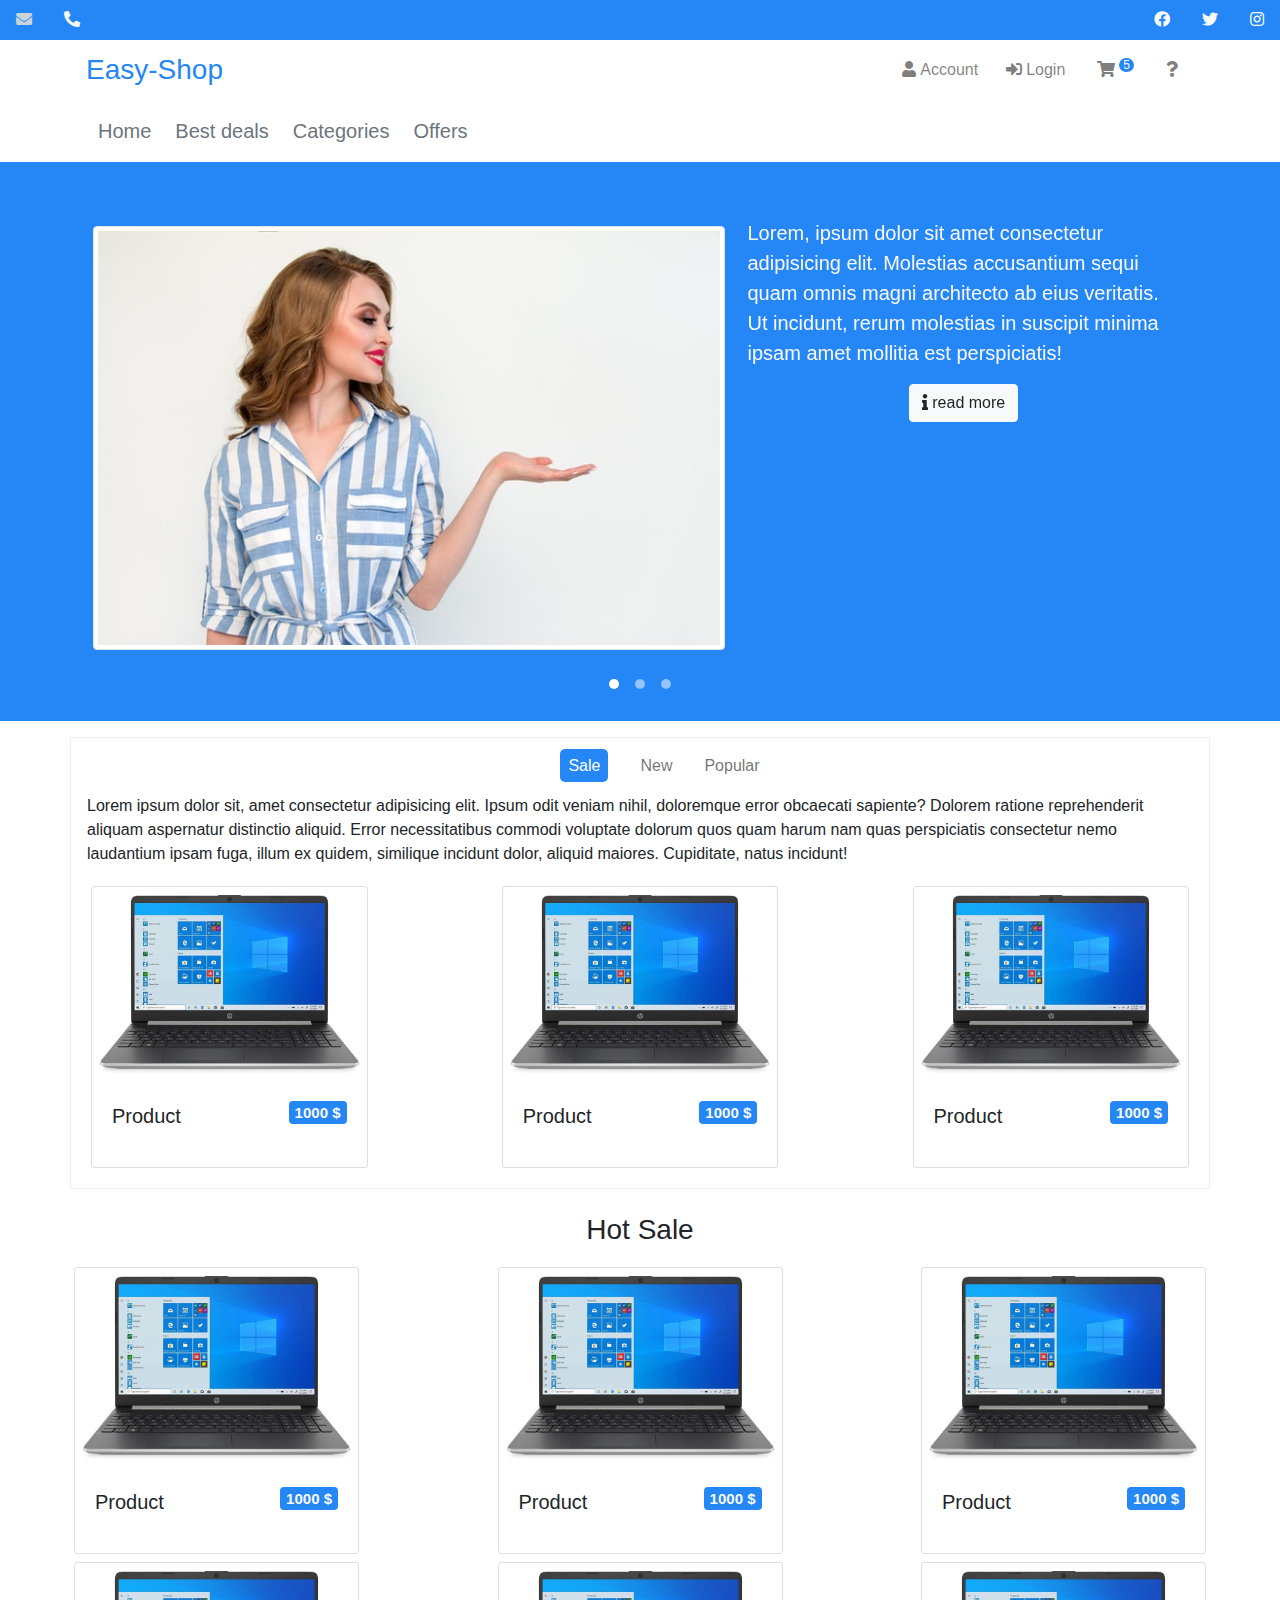
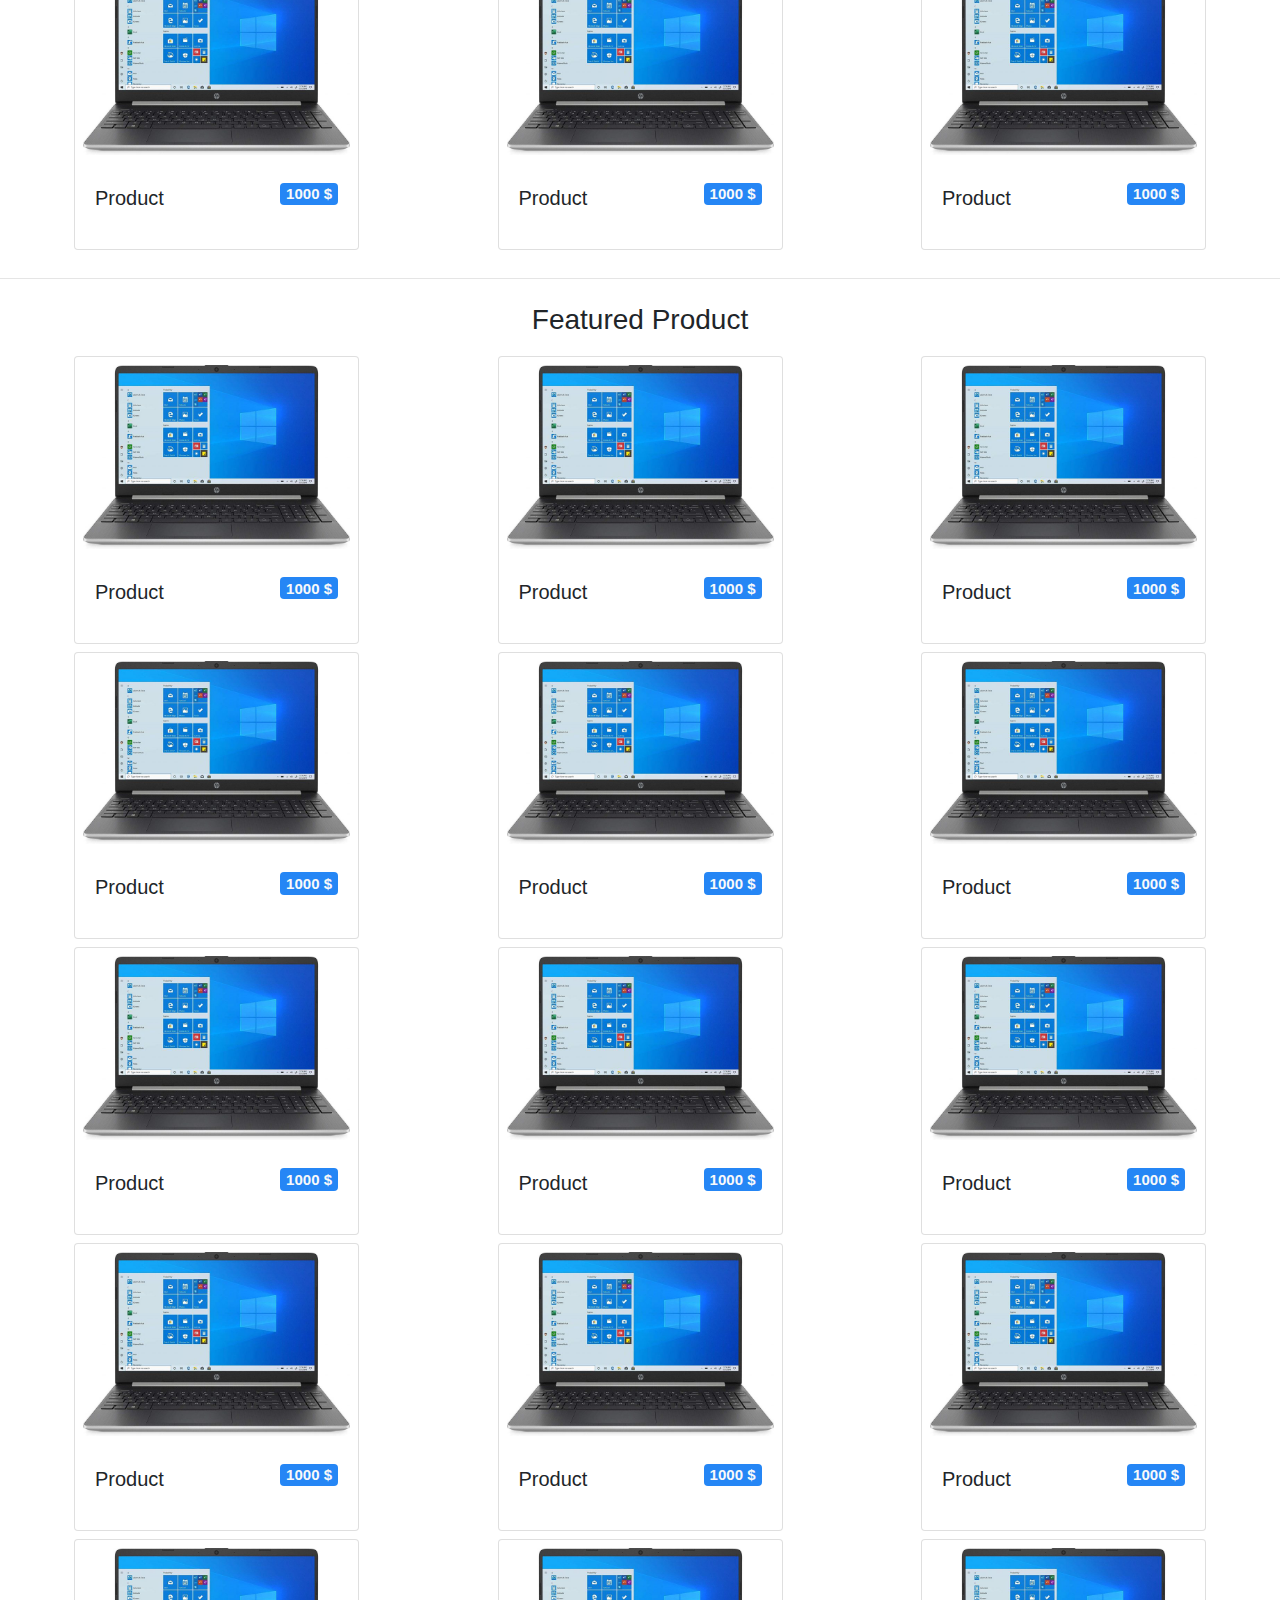
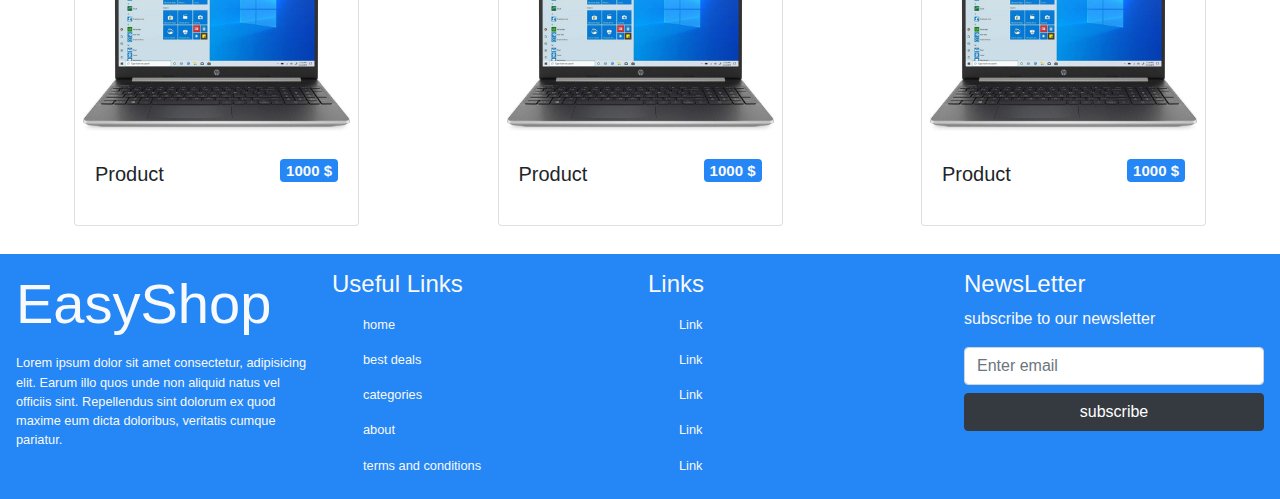
<file: index.html>
<!DOCTYPE html>
<html lang="en">
  <head>
    <meta charset="UTF-8" />
    <meta name="viewport" content="width=device-width, initial-scale=1.0" />
    <!-- Bootstrap CSS-->
    <link rel="stylesheet" href="bootstrap/css/bootstrap.min.css" />
    <!-- Font Awesome CSS-->
    <link rel="stylesheet" href="fontawesome/css/all.min.css" />
    <!-- Owl Carousel CSS-->
    <link rel="stylesheet" href="owl.carousel/css/owl.carousel.min.css" />
    <!-- Owl Carousel Theme CSS-->
    <link rel="stylesheet" href="owl.carousel/css/owl.theme.default.min.css" />
    <!-- E-Commerce Template CSS-->
    <link rel="stylesheet" href="css/e-commerce-template.css" />
    <title>Easy-Shop</title>
  </head>
  <body>
    <!-- header start-->
    <header class="bg-temp-primary pb-4">
      <!-- header contacts and social media bar-->
      <div class="row mx-auto" id="website-contacts">
        <!-- left side bar-->
        <ul class="nav">
          <li class="nav-item">
            <a class="nav-link text-light" href="">
              <i class="fa fa-envelope"></i
            ></a>
          </li>
          <li class="nav-item">
            <a class="nav-link text-light" href="">
              <i class="fa fa-phone fa-rotate-90"></i
            ></a>
          </li>
        </ul>
        <!-- right side bar-->
        <ul class="nav ml-auto">
          <li class="nav-item">
            <a class="nav-link text-light" href="">
              <i class="fab fa-facebook"></i
            ></a>
          </li>
          <li class="nav-item">
            <a class="nav-link text-light" href="">
              <i class="fab fa-twitter"></i
            ></a>
          </li>
          <li class="nav-item">
            <a class="nav-link text-light" href="">
              <i class="fab fa-instagram"></i
            ></a>
          </li>
        </ul>
      </div>
      <!-- e-commerce-template navbar-->
      <div class="bg-white" id="navbar-container">
        <!-- large screens navbar-->
        <div
          class="container navbar navbar-expand-lg navbar-light d-lg-flex d-none"
        >
          <a class="navbar-brand" href="./"
            ><span class="h3 text-temp-primary">Easy-Shop</span></a
          >
          <ul class="navbar-nav ml-auto">
            <li class="nav-item mx-1">
              <a class="nav-link p-2 landing-effect" href="./account.html"
                ><span><i class="fa fa-user"></i></span
                ><span class="mx-1">Account</span></a
              >
            </li>
            <li class="nav-item mx-1">
              <a class="nav-link p-2 landing-effect" href="./login.html"
                ><span><i class="fa fa-sign-in-alt"></i></span
                ><span class="mx-1">Login</span></a
              >
            </li>
            <li class="nav-item mx-1">
              <a
                class="nav-link landing-effect"
                href=""
                data-toggle="modal"
                data-target="#cart-modal"
                ><span class="px-1"
                  ><i class="fa fa-shopping-cart"></i
                  ><sup class="ml-1 bg-temp-primary cart-counter text-light"
                    >5</sup
                  ></span
                ></a
              >
            </li>
            <li class="nav-item mx-1">
              <a class="nav-link landing-effect" href="./help.html"
                ><span class="px-1"><i class="fa fa-question"></i></span
              ></a>
            </li>
          </ul>
        </div>
        <!-- mobile navbar-->
        <div class="container navbar navbar-expand-lg navbar-light">
          <a class="navbar-brand d-lg-none d-block" href=""
            ><span class="h3 text-temp-primary">Easy-Shop</span></a
          >
          <button
            class="navbar-toggler"
            data-toggle="collapse"
            data-target="#navbar"
          >
            <span class="navbar-toggler-icon"></span>
          </button>
          <div class="navbar-collapse collapse" id="navbar">
            <ul class="navbar-nav">
              <li class="nav-item mx-1">
                <a class="nav-link lead text-muted" href="./"
                  ><span>Home</span></a
                >
              </li>
              <li class="nav-item mx-1">
                <a class="nav-link lead text-muted" href="./deals.html"
                  ><span>Best deals</span></a
                >
              </li>
              <li class="nav-item mx-1">
                <a class="nav-link lead text-muted" href=""
                  ><span>Categories</span></a
                >
              </li>
              <li class="nav-item mx-1">
                <a class="nav-link lead text-muted" href="./offers.html"
                  ><span>Offers</span></a
                >
              </li>
            </ul>
          </div>
        </div>
      </div>
      <!--header end
      -->
    </header>
    <div style="min-height: 600px;">
      <!-- hero section carousel start-->
      <div class="mb-3 p-3 bg-temp-primary">
        <div class="hero-section owl-carousel container py-3">
          <!-- hero section item-->
          <div class="row mx-auto text-light mb-2">
            <div class="col-lg-7 p-2">
              <img class="img-thumbnail" src="images/hero-women.jpg" alt="" />
            </div>
            <div class="col-lg-5 d-lg-block d-none">
              <p class="lead">
                Lorem, ipsum dolor sit amet consectetur adipisicing elit.
                Molestias accusantium sequi quam omnis magni architecto ab eius
                veritatis. Ut incidunt, rerum molestias in suscipit minima ipsam
                amet mollitia est perspiciatis!
              </p>
              <div class="text-center">
                <button class="btn btn-light">
                  <span class="fa fa-info"></span
                  ><span class="ml-1">read more</span>
                </button>
              </div>
            </div>
          </div>
          <div class="row mx-auto text-light mb-2">
            <div class="col-lg-7 p-2">
              <img class="img-thumbnail" src="images/hero.jpg" alt="" />
            </div>
            <div class="col-lg-5 d-lg-block d-none">
              <p class="lead">
                Lorem, ipsum dolor sit amet consectetur adipisicing elit.
                Molestias accusantium sequi quam omnis magni architecto ab eius
                veritatis. Ut incidunt, rerum molestias in suscipit minima ipsam
                amet mollitia est perspiciatis!
              </p>
              <div class="text-center">
                <button class="btn btn-light">
                  <span class="fa fa-info"></span
                  ><span class="ml-1">read more</span>
                </button>
              </div>
            </div>
          </div>
          <div class="row mx-auto text-light mb-2">
            <div class="col-lg-7 p-2">
              <img class="img-thumbnail" src="images/laptop.jpg" alt="" />
            </div>
            <div class="col-lg-5 d-lg-block d-none">
              <p class="lead">
                Lorem, ipsum dolor sit amet consectetur adipisicing elit.
                Molestias accusantium sequi quam omnis magni architecto ab eius
                veritatis. Ut incidunt, rerum molestias in suscipit minima ipsam
                amet mollitia est perspiciatis!
              </p>
              <div class="text-center">
                <button class="btn btn-light">
                  <span class="fa fa-info"></span
                  ><span class="ml-1">read more</span>
                </button>
              </div>
            </div>
          </div>
        </div>
      </div>
      <!-- hero section carousel end-->
      <!-- featured product box start-->
      <div class="featured-box container">
        <!-- featured box nav-->
        <ul class="featured-nav">
          <li class="featured-nav-item active">
            <a class="featured-nav-link" href="" data-index="0">Sale</a>
          </li>
          <li class="featured-nav-item">
            <a class="featured-nav-link" href="" data-index="1">New</a>
          </li>
          <li class="featured-nav-item">
            <a class="featured-nav-link" href="" data-index="2">Popular</a>
          </li>
        </ul>
        <div class="featured-items-container">
          <!-- featured box item-->
          <div class="featured-item">
            <p class="featured-item-title">
              Lorem ipsum dolor sit, amet consectetur adipisicing elit. Ipsum
              odit veniam nihil, doloremque error obcaecati sapiente? Dolorem
              ratione reprehenderit aliquam aspernatur distinctio aliquid. Error
              necessitatibus commodi voluptate dolorum quos quam harum nam quas
              perspiciatis consectetur nemo laudantium ipsam fuga, illum ex
              quidem, similique incidunt dolor, aliquid maiores. Cupiditate,
              natus incidunt!
            </p>
            <!-- product start-->
            <div class="card px-0 col-lg-3 col-md-5 mx-1 my-1">
              <a class="product-img-container" href=""
                ><img class="img-fluid p-2" src="images/laptop.jpg" alt=""
              /></a>
              <div class="card-body">
                <p class="lead clearfix">
                  <span>Product</span
                  ><span class="badge bg-temp-primary text-light float-right"
                    >1000 $</span
                  >
                </p>
              </div>
            </div>
            <!-- product end
                  -->
            <!-- product start-->
            <div class="card px-0 col-lg-3 col-md-5 mx-1 my-1">
              <a class="product-img-container" href=""
                ><img class="img-fluid p-2" src="images/laptop.jpg" alt=""
              /></a>
              <div class="card-body">
                <p class="lead clearfix">
                  <span>Product</span
                  ><span class="badge bg-temp-primary text-light float-right"
                    >1000 $</span
                  >
                </p>
              </div>
            </div>
            <!-- product end
                  -->
            <!-- product start-->
            <div class="card px-0 col-lg-3 col-md-5 mx-1 my-1">
              <a class="product-img-container" href=""
                ><img class="img-fluid p-2" src="images/laptop.jpg" alt=""
              /></a>
              <div class="card-body">
                <p class="lead clearfix">
                  <span>Product</span
                  ><span class="badge bg-temp-primary text-light float-right"
                    >1000 $</span
                  >
                </p>
              </div>
            </div>
            <!-- product end
                  -->
          </div>
          <!-- featured box item-->
          <div class="featured-item">
            <p class="featured-item-title">
              Lorem ipsum dolor sit, amet consectetur adipisicing elit. Ipsum
              odit veniam nihil, doloremque error obcaecati sapiente? Dolorem
              ratione reprehenderit aliquam aspernatur distinctio aliquid. Error
              necessitatibus commodi voluptate dolorum quos quam harum nam quas
              perspiciatis consectetur nemo laudantium ipsam fuga, illum ex
              quidem, similique incidunt dolor, aliquid maiores. Cupiditate,
              natus incidunt!
            </p>
            <!-- product start-->
            <div class="card px-0 col-lg-3 col-md-5 mx-1 my-1">
              <a class="product-img-container" href=""
                ><img class="img-fluid p-2" src="images/laptop.jpg" alt=""
              /></a>
              <div class="card-body">
                <p class="lead clearfix">
                  <span>Product</span
                  ><span class="badge bg-temp-primary text-light float-right"
                    >1000 $</span
                  >
                </p>
              </div>
            </div>
            <!-- product end
                  -->
            <!-- product start-->
            <div class="card px-0 col-lg-3 col-md-5 mx-1 my-1">
              <a class="product-img-container" href=""
                ><img class="img-fluid p-2" src="images/laptop.jpg" alt=""
              /></a>
              <div class="card-body">
                <p class="lead clearfix">
                  <span>Product</span
                  ><span class="badge bg-temp-primary text-light float-right"
                    >1000 $</span
                  >
                </p>
              </div>
            </div>
            <!-- product end
                  -->
            <!-- product start-->
            <div class="card px-0 col-lg-3 col-md-5 mx-1 my-1">
              <a class="product-img-container" href=""
                ><img class="img-fluid p-2" src="images/laptop.jpg" alt=""
              /></a>
              <div class="card-body">
                <p class="lead clearfix">
                  <span>Product</span
                  ><span class="badge bg-temp-primary text-light float-right"
                    >1000 $</span
                  >
                </p>
              </div>
            </div>
            <!-- product end
                  -->
          </div>
          <!-- featured box item-->
          <div class="featured-item">
            <p class="featured-item-title">
              Lorem ipsum dolor sit, amet consectetur adipisicing elit. Ipsum
              odit veniam nihil, doloremque error obcaecati sapiente? Dolorem
              ratione reprehenderit aliquam aspernatur distinctio aliquid. Error
              necessitatibus commodi voluptate dolorum quos quam harum nam quas
              perspiciatis consectetur nemo laudantium ipsam fuga, illum ex
              quidem, similique incidunt dolor, aliquid maiores. Cupiditate,
              natus incidunt!
            </p>
            <!-- product start-->
            <div class="card px-0 col-lg-3 col-md-5 mx-1 my-1">
              <a class="product-img-container" href=""
                ><img class="img-fluid p-2" src="images/laptop.jpg" alt=""
              /></a>
              <div class="card-body">
                <p class="lead clearfix">
                  <span>Product</span
                  ><span class="badge bg-temp-primary text-light float-right"
                    >1000 $</span
                  >
                </p>
              </div>
            </div>
            <!-- product end
                  -->
            <!-- product start-->
            <div class="card px-0 col-lg-3 col-md-5 mx-1 my-1">
              <a class="product-img-container" href=""
                ><img class="img-fluid p-2" src="images/laptop.jpg" alt=""
              /></a>
              <div class="card-body">
                <p class="lead clearfix">
                  <span>Product</span
                  ><span class="badge bg-temp-primary text-light float-right"
                    >1000 $</span
                  >
                </p>
              </div>
            </div>
            <!-- product end
                  -->
            <!-- product start-->
            <div class="card px-0 col-lg-3 col-md-5 mx-1 my-1">
              <a class="product-img-container" href=""
                ><img class="img-fluid p-2" src="images/laptop.jpg" alt=""
              /></a>
              <div class="card-body">
                <p class="lead clearfix">
                  <span>Product</span
                  ><span class="badge bg-temp-primary text-light float-right"
                    >1000 $</span
                  >
                </p>
              </div>
            </div>
            <!-- product end
                  -->
            <!-- product start-->
            <div class="card px-0 col-lg-3 col-md-5 mx-1 my-1">
              <a class="product-img-container" href=""
                ><img class="img-fluid p-2" src="images/laptop.jpg" alt=""
              /></a>
              <div class="card-body">
                <p class="lead clearfix">
                  <span>Product</span
                  ><span class="badge bg-temp-primary text-light float-right"
                    >1000 $</span
                  >
                </p>
              </div>
            </div>
            <!-- product end
                  -->
            <!-- product start-->
            <div class="card px-0 col-lg-3 col-md-5 mx-1 my-1">
              <a class="product-img-container" href=""
                ><img class="img-fluid p-2" src="images/laptop.jpg" alt=""
              /></a>
              <div class="card-body">
                <p class="lead clearfix">
                  <span>Product</span
                  ><span class="badge bg-temp-primary text-light float-right"
                    >1000 $</span
                  >
                </p>
              </div>
            </div>
            <!-- product end
                  -->
            <!-- product start-->
            <div class="card px-0 col-lg-3 col-md-5 mx-1 my-1">
              <a class="product-img-container" href=""
                ><img class="img-fluid p-2" src="images/laptop.jpg" alt=""
              /></a>
              <div class="card-body">
                <p class="lead clearfix">
                  <span>Product</span
                  ><span class="badge bg-temp-primary text-light float-right"
                    >1000 $</span
                  >
                </p>
              </div>
            </div>
            <!-- product end
                  -->
          </div>
        </div>
      </div>
      <!-- featured product box end-->
      <!-- Main section -->
      <div class="my-4">
        <p class="text-center h3">Hot Sale</p>
        <div class="row mx-auto container justify-content-between my-3 px-0">
          <!-- product start-->
          <div class="card px-0 col-lg-3 col-md-5 mx-1 my-1">
            <a class="product-img-container" href=""
              ><img class="img-fluid p-2" src="images/laptop.jpg" alt=""
            /></a>
            <div class="card-body">
              <p class="lead clearfix">
                <span>Product</span
                ><span class="badge bg-temp-primary text-light float-right"
                  >1000 $</span
                >
              </p>
            </div>
          </div>
          <!-- product end
                    -->
          <!-- product start-->
          <div class="card px-0 col-lg-3 col-md-5 mx-1 my-1">
            <a class="product-img-container" href=""
              ><img class="img-fluid p-2" src="images/laptop.jpg" alt=""
            /></a>
            <div class="card-body">
              <p class="lead clearfix">
                <span>Product</span
                ><span class="badge bg-temp-primary text-light float-right"
                  >1000 $</span
                >
              </p>
            </div>
          </div>
          <!-- product end
                    -->
          <!-- product start-->
          <div class="card px-0 col-lg-3 col-md-5 mx-1 my-1">
            <a class="product-img-container" href=""
              ><img class="img-fluid p-2" src="images/laptop.jpg" alt=""
            /></a>
            <div class="card-body">
              <p class="lead clearfix">
                <span>Product</span
                ><span class="badge bg-temp-primary text-light float-right"
                  >1000 $</span
                >
              </p>
            </div>
          </div>
          <!-- product end
                    -->
          <!-- product start-->
          <div class="card px-0 col-lg-3 col-md-5 mx-1 my-1">
            <a class="product-img-container" href=""
              ><img class="img-fluid p-2" src="images/laptop.jpg" alt=""
            /></a>
            <div class="card-body">
              <p class="lead clearfix">
                <span>Product</span
                ><span class="badge bg-temp-primary text-light float-right"
                  >1000 $</span
                >
              </p>
            </div>
          </div>
          <!-- product end
                    -->
          <!-- product start-->
          <div class="card px-0 col-lg-3 col-md-5 mx-1 my-1">
            <a class="product-img-container" href=""
              ><img class="img-fluid p-2" src="images/laptop.jpg" alt=""
            /></a>
            <div class="card-body">
              <p class="lead clearfix">
                <span>Product</span
                ><span class="badge bg-temp-primary text-light float-right"
                  >1000 $</span
                >
              </p>
            </div>
          </div>
          <!-- product end
                    -->
          <!-- product start-->
          <div class="card px-0 col-lg-3 col-md-5 mx-1 my-1">
            <a class="product-img-container" href=""
              ><img class="img-fluid p-2" src="images/laptop.jpg" alt=""
            /></a>
            <div class="card-body">
              <p class="lead clearfix">
                <span>Product</span
                ><span class="badge bg-temp-primary text-light float-right"
                  >1000 $</span
                >
              </p>
            </div>
          </div>
          <!-- product end
                    -->
        </div>
      </div>
      <hr />
      <div class="my-4">
        <p class="text-center h3">Featured Product</p>
        <div class="row mx-auto container justify-content-between my-3 px-0">
          <!-- product start-->
          <div class="card px-0 col-lg-3 col-md-5 mx-1 my-1">
            <a class="product-img-container" href=""
              ><img class="img-fluid p-2" src="images/laptop.jpg" alt=""
            /></a>
            <div class="card-body">
              <p class="lead clearfix">
                <span>Product</span
                ><span class="badge bg-temp-primary text-light float-right"
                  >1000 $</span
                >
              </p>
            </div>
          </div>
          <!-- product end
                    -->
          <!-- product start-->
          <div class="card px-0 col-lg-3 col-md-5 mx-1 my-1">
            <a class="product-img-container" href=""
              ><img class="img-fluid p-2" src="images/laptop.jpg" alt=""
            /></a>
            <div class="card-body">
              <p class="lead clearfix">
                <span>Product</span
                ><span class="badge bg-temp-primary text-light float-right"
                  >1000 $</span
                >
              </p>
            </div>
          </div>
          <!-- product end
                    -->
          <!-- product start-->
          <div class="card px-0 col-lg-3 col-md-5 mx-1 my-1">
            <a class="product-img-container" href=""
              ><img class="img-fluid p-2" src="images/laptop.jpg" alt=""
            /></a>
            <div class="card-body">
              <p class="lead clearfix">
                <span>Product</span
                ><span class="badge bg-temp-primary text-light float-right"
                  >1000 $</span
                >
              </p>
            </div>
          </div>
          <!-- product end
                    -->
          <!-- product start-->
          <div class="card px-0 col-lg-3 col-md-5 mx-1 my-1">
            <a class="product-img-container" href=""
              ><img class="img-fluid p-2" src="images/laptop.jpg" alt=""
            /></a>
            <div class="card-body">
              <p class="lead clearfix">
                <span>Product</span
                ><span class="badge bg-temp-primary text-light float-right"
                  >1000 $</span
                >
              </p>
            </div>
          </div>
          <!-- product end
                    -->
          <!-- product start-->
          <div class="card px-0 col-lg-3 col-md-5 mx-1 my-1">
            <a class="product-img-container" href=""
              ><img class="img-fluid p-2" src="images/laptop.jpg" alt=""
            /></a>
            <div class="card-body">
              <p class="lead clearfix">
                <span>Product</span
                ><span class="badge bg-temp-primary text-light float-right"
                  >1000 $</span
                >
              </p>
            </div>
          </div>
          <!-- product end
                    -->
          <!-- product start-->
          <div class="card px-0 col-lg-3 col-md-5 mx-1 my-1">
            <a class="product-img-container" href=""
              ><img class="img-fluid p-2" src="images/laptop.jpg" alt=""
            /></a>
            <div class="card-body">
              <p class="lead clearfix">
                <span>Product</span
                ><span class="badge bg-temp-primary text-light float-right"
                  >1000 $</span
                >
              </p>
            </div>
          </div>
          <!-- product end
                    -->
          <!-- product start-->
          <div class="card px-0 col-lg-3 col-md-5 mx-1 my-1">
            <a class="product-img-container" href=""
              ><img class="img-fluid p-2" src="images/laptop.jpg" alt=""
            /></a>
            <div class="card-body">
              <p class="lead clearfix">
                <span>Product</span
                ><span class="badge bg-temp-primary text-light float-right"
                  >1000 $</span
                >
              </p>
            </div>
          </div>
          <!-- product end
                    -->
          <!-- product start-->
          <div class="card px-0 col-lg-3 col-md-5 mx-1 my-1">
            <a class="product-img-container" href=""
              ><img class="img-fluid p-2" src="images/laptop.jpg" alt=""
            /></a>
            <div class="card-body">
              <p class="lead clearfix">
                <span>Product</span
                ><span class="badge bg-temp-primary text-light float-right"
                  >1000 $</span
                >
              </p>
            </div>
          </div>
          <!-- product end
                    -->
          <!-- product start-->
          <div class="card px-0 col-lg-3 col-md-5 mx-1 my-1">
            <a class="product-img-container" href=""
              ><img class="img-fluid p-2" src="images/laptop.jpg" alt=""
            /></a>
            <div class="card-body">
              <p class="lead clearfix">
                <span>Product</span
                ><span class="badge bg-temp-primary text-light float-right"
                  >1000 $</span
                >
              </p>
            </div>
          </div>
          <!-- product end
                    -->
          <!-- product start-->
          <div class="card px-0 col-lg-3 col-md-5 mx-1 my-1">
            <a class="product-img-container" href=""
              ><img class="img-fluid p-2" src="images/laptop.jpg" alt=""
            /></a>
            <div class="card-body">
              <p class="lead clearfix">
                <span>Product</span
                ><span class="badge bg-temp-primary text-light float-right"
                  >1000 $</span
                >
              </p>
            </div>
          </div>
          <!-- product end
                    -->
          <!-- product start-->
          <div class="card px-0 col-lg-3 col-md-5 mx-1 my-1">
            <a class="product-img-container" href=""
              ><img class="img-fluid p-2" src="images/laptop.jpg" alt=""
            /></a>
            <div class="card-body">
              <p class="lead clearfix">
                <span>Product</span
                ><span class="badge bg-temp-primary text-light float-right"
                  >1000 $</span
                >
              </p>
            </div>
          </div>
          <!-- product end
                    -->
          <!-- product start-->
          <div class="card px-0 col-lg-3 col-md-5 mx-1 my-1">
            <a class="product-img-container" href=""
              ><img class="img-fluid p-2" src="images/laptop.jpg" alt=""
            /></a>
            <div class="card-body">
              <p class="lead clearfix">
                <span>Product</span
                ><span class="badge bg-temp-primary text-light float-right"
                  >1000 $</span
                >
              </p>
            </div>
          </div>
          <!-- product end
                    -->
          <!-- product start-->
          <div class="card px-0 col-lg-3 col-md-5 mx-1 my-1">
            <a class="product-img-container" href=""
              ><img class="img-fluid p-2" src="images/laptop.jpg" alt=""
            /></a>
            <div class="card-body">
              <p class="lead clearfix">
                <span>Product</span
                ><span class="badge bg-temp-primary text-light float-right"
                  >1000 $</span
                >
              </p>
            </div>
          </div>
          <!-- product end
                    -->
          <!-- product start-->
          <div class="card px-0 col-lg-3 col-md-5 mx-1 my-1">
            <a class="product-img-container" href=""
              ><img class="img-fluid p-2" src="images/laptop.jpg" alt=""
            /></a>
            <div class="card-body">
              <p class="lead clearfix">
                <span>Product</span
                ><span class="badge bg-temp-primary text-light float-right"
                  >1000 $</span
                >
              </p>
            </div>
          </div>
          <!-- product end
                    -->
          <!-- product start-->
          <div class="card px-0 col-lg-3 col-md-5 mx-1 my-1">
            <a class="product-img-container" href=""
              ><img class="img-fluid p-2" src="images/laptop.jpg" alt=""
            /></a>
            <div class="card-body">
              <p class="lead clearfix">
                <span>Product</span
                ><span class="badge bg-temp-primary text-light float-right"
                  >1000 $</span
                >
              </p>
            </div>
          </div>
          <!-- product end
                    -->
        </div>
      </div>
    </div>
    <!-- cart modal start-->
    <div class="modal fade" id="cart-modal" data-index="-1">
      <div class="modal-dialog modal-dialog-scrollable">
        <div class="modal-content">
          <div class="modal-header">
            <p class="lead mb-0 text-temp-primary">My Cart</p>
            <button class="close" data-dismiss="modal">
              <span>&times;</span>
            </button>
          </div>
          <div class="modal-body">
            <div class="row mx-auto">
              <div class="col-3 p-2">
                <img class="img-thumbnail" src="images/laptop.jpg" alt="" />
              </div>
              <div class="col-9 p-2">
                <p class="mb-0">Product Name</p>
                <p class="mb-0 small clearfix">
                  <span>Price</span
                  ><span class="float-right font-weight-bold">1000$</span>
                </p>
                <p class="mb-0 small clearfix">
                  <span>Quantity</span
                  ><span class="float-right font-weight-bold">2</span>
                </p>
              </div>
            </div>
            <div class="row mx-auto">
              <div class="col-3 p-2">
                <img class="img-thumbnail" src="images/laptop.jpg" alt="" />
              </div>
              <div class="col-9 p-2">
                <p class="mb-0">Product Name</p>
                <p class="mb-0 small clearfix">
                  <span>Price</span
                  ><span class="float-right font-weight-bold">1000$</span>
                </p>
                <p class="mb-0 small clearfix">
                  <span>Quantity</span
                  ><span class="float-right font-weight-bold">2</span>
                </p>
              </div>
            </div>
            <div class="row mx-auto">
              <div class="col-3 p-2">
                <img class="img-thumbnail" src="images/laptop.jpg" alt="" />
              </div>
              <div class="col-9 p-2">
                <p class="mb-0">Product Name</p>
                <p class="mb-0 small clearfix">
                  <span>Price</span
                  ><span class="float-right font-weight-bold">1000$</span>
                </p>
                <p class="mb-0 small clearfix">
                  <span>Quantity</span
                  ><span class="float-right font-weight-bold">2</span>
                </p>
              </div>
            </div>
            <div class="row mx-auto">
              <div class="col-3 p-2">
                <img class="img-thumbnail" src="images/laptop.jpg" alt="" />
              </div>
              <div class="col-9 p-2">
                <p class="mb-0">Product Name</p>
                <p class="mb-0 small clearfix">
                  <span>Price</span
                  ><span class="float-right font-weight-bold">1000$</span>
                </p>
                <p class="mb-0 small clearfix">
                  <span>Quantity</span
                  ><span class="float-right font-weight-bold">2</span>
                </p>
              </div>
            </div>
            <div class="row mx-auto">
              <div class="col-3 p-2">
                <img class="img-thumbnail" src="images/laptop.jpg" alt="" />
              </div>
              <div class="col-9 p-2">
                <p class="mb-0">Product Name</p>
                <p class="mb-0 small clearfix">
                  <span>Price</span
                  ><span class="float-right font-weight-bold">1000$</span>
                </p>
                <p class="mb-0 small clearfix">
                  <span>Quantity</span
                  ><span class="float-right font-weight-bold">2</span>
                </p>
              </div>
            </div>
          </div>
          <div class="modal-footer">
            <button class="btn btn-dark btn-sm" data-dismiss="modal">
              Close</button
            ><a class="btn btn-success btn-sm" href="/checkout.html"
              >Checkout</a
            >
          </div>
        </div>
      </div>
    </div>
    <!-- cart modal end-->
    <!-- footer start-->
    <div class="row mx-auto bg-temp-primary p-2">
      <div class="col-lg-3 p-2">
        <p class="display-4 text-light">EasyShop</p>
        <p class="text-light small">
          Lorem ipsum dolor sit amet consectetur, adipisicing elit. Earum illo
          quos unde non aliquid natus vel officiis sint. Repellendus sint
          dolorum ex quod maxime eum dicta doloribus, veritatis cumque pariatur.
        </p>
      </div>
      <div class="col-lg-3 p-2">
        <h4 class="text-light">Useful Links</h4>
        <ul class="nav">
          <li class="nav-item col-lg-12">
            <a class="nav-link text-light small" href="">home</a>
          </li>
          <li class="nav-item col-lg-12">
            <a class="nav-link text-light small" href="">best deals</a>
          </li>
          <li class="nav-item col-lg-12">
            <a class="nav-link text-light small" href="">categories</a>
          </li>
          <li class="nav-item col-lg-12">
            <a class="nav-link text-light small" href="">about</a>
          </li>
          <li class="nav-item col-lg-12">
            <a class="nav-link text-light small" href=""
              >terms and conditions</a
            >
          </li>
        </ul>
      </div>
      <div class="col-lg-3 p-2">
        <h4 class="text-light">Links</h4>
        <ul class="nav">
          <li class="nav-item col-lg-12">
            <a class="nav-link text-light small" href="">Link</a>
          </li>
          <li class="nav-item col-lg-12">
            <a class="nav-link text-light small" href="">Link</a>
          </li>
          <li class="nav-item col-lg-12">
            <a class="nav-link text-light small" href="">Link</a>
          </li>
          <li class="nav-item col-lg-12">
            <a class="nav-link text-light small" href="">Link</a>
          </li>
          <li class="nav-item col-lg-12">
            <a class="nav-link text-light small" href="">Link</a>
          </li>
        </ul>
      </div>
      <div class="col-lg-3 p-2 text-light">
        <h4>NewsLetter</h4>
        <p>subscribe to our newsletter</p>
        <form action="">
          <input
            class="form-control"
            id="email"
            type="text"
            name="email"
            placeholder="Enter email"
          />
          <button class="btn btn-dark btn-block my-2" type="submit">
            <span>subscribe</span>
          </button>
        </form>
      </div>
    </div>
    <!--footer end-->
    <!-- jQuery script-->
    <script src="jquery/jquery.min.js"></script>
    <!-- Bootstrap bundle script-->
    <script src="bootstrap/js/bootstrap.bundle.min.js"></script>
    <!-- Owl Carousel script-->
    <script src="owl.carousel/js/owl.carousel.min.js"></script>
    <!--E-Commerce Template script-->
    <script src="js/e-commerce-template.js"></script>
  </body>
</html>
</file>
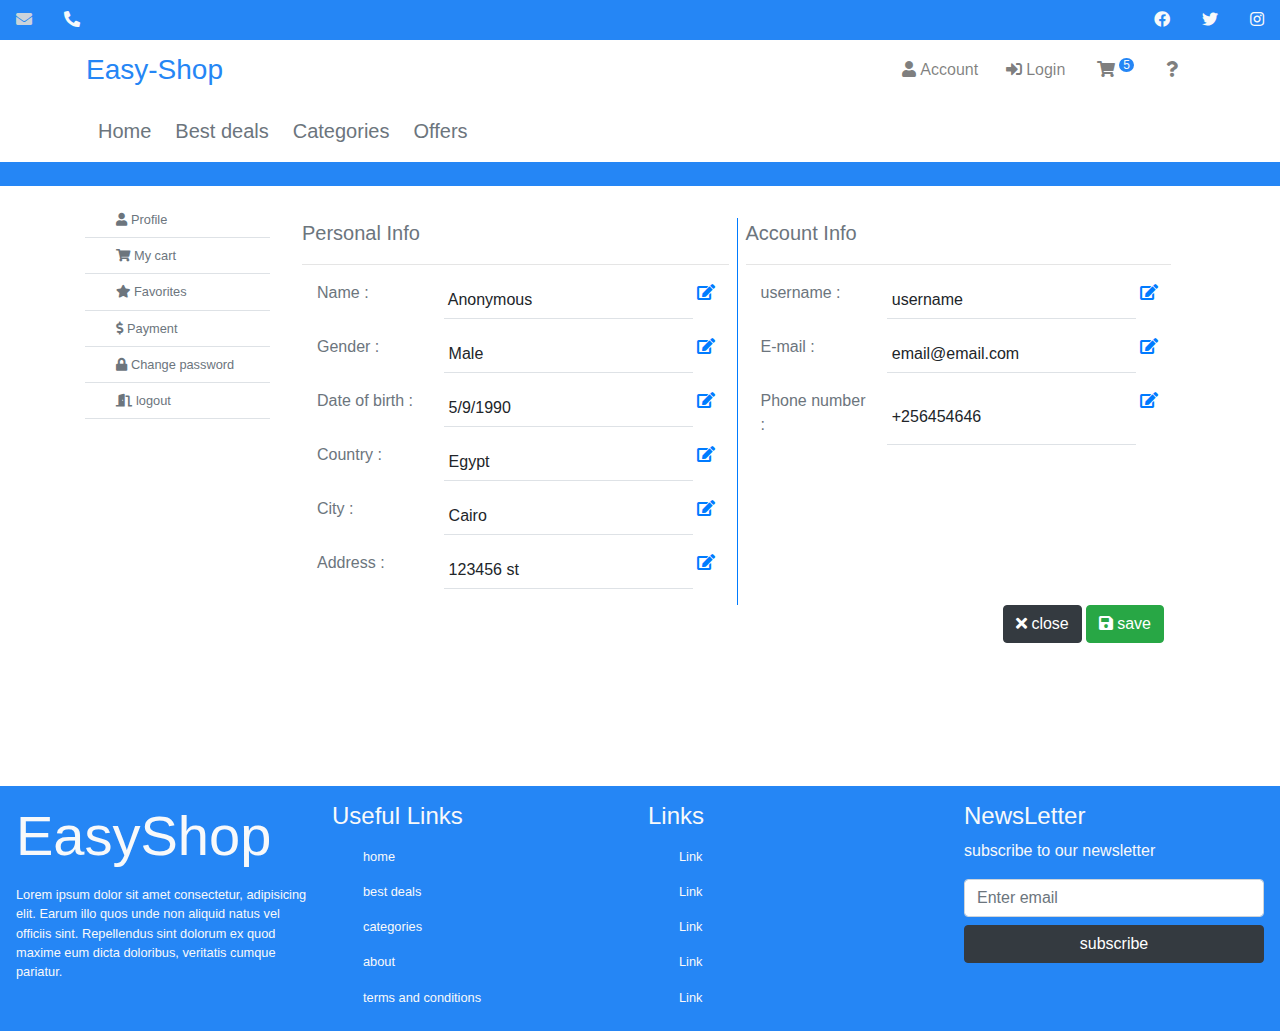
<file: account.html>
<!DOCTYPE html>
<html lang="en">
  <head>
    <meta charset="UTF-8"/>
    <meta name="viewport" content="width=device-width, initial-scale=1.0"/>
    <!-- Bootstrap CSS-->
    <link rel="stylesheet" href="bootstrap/css/bootstrap.min.css"/>
    <!-- Font Awesome CSS-->
    <link rel="stylesheet" href="fontawesome/css/all.min.css"/>
    <!-- Owl Carousel CSS-->
    <link rel="stylesheet" href="owl.carousel/css/owl.carousel.min.css"/>
    <!-- Owl Carousel Theme CSS-->
    <link rel="stylesheet" href="owl.carousel/css/owl.theme.default.min.css"/>
    <!-- E-Commerce Template CSS-->
    <link rel="stylesheet" href="css/e-commerce-template.css"/>
    <title>Easy-Shop</title>
  </head>
  <body>
    <!-- header start-->
    <header class="bg-temp-primary pb-4">
      <!-- header contacts and social media bar-->
      <div class="row mx-auto" id="website-contacts">
        <!-- left side bar-->
        <ul class="nav">
          <li class="nav-item"><a class="nav-link text-light" href=""> <i class="fa fa-envelope"></i></a></li>
          <li class="nav-item"><a class="nav-link text-light" href=""> <i class="fa fa-phone fa-rotate-90"></i></a></li>
        </ul>
        <!-- right side bar-->
        <ul class="nav ml-auto">
          <li class="nav-item"><a class="nav-link text-light" href=""> <i class="fab fa-facebook"></i></a></li>
          <li class="nav-item"><a class="nav-link text-light" href=""> <i class="fab fa-twitter"></i></a></li>
          <li class="nav-item"><a class="nav-link text-light" href=""> <i class="fab fa-instagram"></i></a></li>
        </ul>
      </div>
      <!-- e-commerce-template navbar-->
      <div class="bg-white" id="navbar-container">
        <!-- large screens navbar-->
        <div class="container navbar navbar-expand-lg navbar-light d-lg-flex d-none"><a class="navbar-brand" href="./"><span class="h3 text-temp-primary">Easy-Shop</span></a>
          <ul class="navbar-nav ml-auto">
            <li class="nav-item mx-1"><a class="nav-link p-2 landing-effect" href="./account.html"><span><i class="fa fa-user"></i></span><span class="mx-1">Account</span></a></li>
            <li class="nav-item mx-1"><a class="nav-link p-2 landing-effect" href="./login.html"><span><i class="fa fa-sign-in-alt"></i></span><span class="mx-1">Login</span></a></li>
            <li class="nav-item mx-1"><a class="nav-link landing-effect" href="" data-toggle="modal" data-target="#cart-modal"><span class="px-1"><i class="fa fa-shopping-cart"></i><sup class="ml-1 bg-temp-primary cart-counter text-light">5</sup></span></a></li>
            <li class="nav-item mx-1"><a class="nav-link landing-effect" href="./help.html"><span class="px-1"><i class="fa fa-question"></i></span></a></li>
          </ul>
        </div>
        <!-- mobile navbar-->
        <div class="container navbar navbar-expand-lg navbar-light"><a class="navbar-brand d-lg-none d-block" href=""><span class="h3 text-temp-primary">Easy-Shop</span></a>
          <button class="navbar-toggler" data-toggle="collapse" data-target="#navbar"><span class="navbar-toggler-icon"></span></button>
          <div class="navbar-collapse collapse" id="navbar">
            <ul class="navbar-nav">
              <li class="nav-item mx-1"><a class="nav-link lead text-muted" href="./"><span>Home</span></a></li>
              <li class="nav-item mx-1"><a class="nav-link lead text-muted" href="./deals.html"><span>Best deals</span></a></li>
              <li class="nav-item mx-1"><a class="nav-link lead text-muted" href=""><span>Categories</span></a></li>
              <li class="nav-item mx-1"><a class="nav-link lead text-muted" href="./offers.html"><span>Offers</span></a></li>
            </ul>
          </div>
        </div>
      </div>
      <!--header end
      -->
    </header>
    <div style="min-height:600px">
      <div class="row mx-auto container py-3">
        <div class="col-lg-2 px-0 side-nav">
          <ul class="nav px-0">
            <li class="nav-item border-bottom col-lg-12"><a class="nav-link text-muted col-12 small" href=""><span><i class="fa fa-user"></i></span><span class="mx-1">Profile</span></a></li>
            <li class="nav-item border-bottom col-lg-12"><a class="nav-link text-muted col-12 small" href=""><span><i class="fa fa-shopping-cart"></i></span><span class="mx-1">My cart</span></a></li>
            <li class="nav-item border-bottom col-lg-12"><a class="nav-link text-muted col-12 small" href=""><span><i class="fa fa-star"></i></span><span class="mx-1">Favorites</span></a></li>
            <li class="nav-item border-bottom col-lg-12"><a class="nav-link text-muted col-12 small" href=""><span><i class="fa fa-dollar-sign"></i></span><span class="mx-1">Payment</span></a></li>
            <li class="nav-item border-bottom col-lg-12"><a class="nav-link text-muted col-12 small" href=""><span><i class="fa fa-lock"></i></span><span class="mx-1">Change password</span></a></li>
            <li class="nav-item border-bottom col-lg-12"><a class="nav-link text-muted col-12 small" href=""><span><i class="fa fa-door-open"></i></span><span class="mx-1">logout</span></a></li>
          </ul>
        </div>
        <div class="col-lg ml-2 text-muted p-lg-3 p-1">
          <form class="row mx-auto" action="" method="POST">
            <div class="col-lg-6 px-2">
              <p class="lead">Personal Info</p>
              <hr/>
              <div class="row mx-auto form-group">
                <label class="col-4">Name :</label>
                <input class="form-control-plaintext col-7 border-bottom" type="text" value=" Anonymous" disabled="disabled"/><a class="toggleEdit" href=""><span class="ml-1"><i class="fa fa-edit"></i></span></a>
              </div>
              <div class="row mx-auto form-group">
                <label class="col-4">Gender :</label>
                <input class="form-control-plaintext col-7 border-bottom" type="text" value=" Male" disabled="disabled"/><a class="toggleEdit" href=""><span class="ml-1"><i class="fa fa-edit"></i></span></a>
              </div>
              <div class="row mx-auto form-group">
                <label class="col-4">Date of birth :</label>
                <input class="form-control-plaintext col-7 border-bottom" type="text" value=" 5/9/1990" disabled="disabled"/><a class="toggleEdit" href=""><span class="ml-1"><i class="fa fa-edit"></i></span></a>
              </div>
              <div class="row mx-auto form-group">
                <label class="col-4">Country :</label>
                <input class="form-control-plaintext col-7 border-bottom" type="text" value=" Egypt" disabled="disabled"/><a class="toggleEdit" href=""><span class="ml-1"><i class="fa fa-edit"></i></span></a>
              </div>
              <div class="row mx-auto form-group">
                <label class="col-4">City :</label>
                <input class="form-control-plaintext col-7 border-bottom" type="text" value=" Cairo" disabled="disabled"/><a class="toggleEdit" href=""><span class="ml-1"><i class="fa fa-edit"></i></span></a>
              </div>
              <div class="row mx-auto form-group">
                <label class="col-4">Address :</label>
                <input class="form-control-plaintext col-7 border-bottom" type="text" value=" 123456 st" disabled="disabled"/><a class="toggleEdit" href=""><span class="ml-1"><i class="fa fa-edit"></i></span></a>
              </div>
            </div>
            <div class="col-lg-6 px-2 border-left border-primary">
              <p class="lead">Account Info</p>
              <hr/>
              <div class="row mx-auto form-group">
                <label class="col-4">username :</label>
                <input class="form-control-plaintext col-7 border-bottom" type="text" value=" username" disabled="disabled"/><a class="toggleEdit" href=""><span class="ml-1"><i class="fa fa-edit"></i></span></a>
              </div>
              <div class="row mx-auto form-group">
                <label class="col-4">E-mail :</label>
                <input class="form-control-plaintext col-7 border-bottom" type="text" value=" email@email.com" disabled="disabled"/><a class="toggleEdit" href=""><span class="ml-1"><i class="fa fa-edit"></i></span></a>
              </div>
              <div class="row mx-auto form-group">
                <label class="col-4">Phone number :</label>
                <input class="form-control-plaintext col-7 border-bottom" type="text" value=" +256454646" disabled="disabled"/><a class="toggleEdit" href=""><span class="ml-1"><i class="fa fa-edit"></i></span></a>
              </div>
            </div>
            <div class="col-12 clearfix">
              <div class="float-right">
                <button class="btn btn-dark"><span><i class="fa fa-times"></i></span><span class="ml-1">close</span></button>
                <button class="btn btn-success"><span><i class="fa fa-save"></i></span><span class="ml-1">save</span></button>
              </div>
            </div>
          </form>
        </div>
      </div>
    </div>
    <!-- cart modal start-->
    <div class="modal fade" id="cart-modal" data-index="-1">
      <div class="modal-dialog modal-dialog-scrollable">
        <div class="modal-content">
          <div class="modal-header">
            <p class="lead mb-0 text-temp-primary">My Cart</p>
            <button class="close" data-dismiss="modal"><span>&times;</span></button>
          </div>
          <div class="modal-body">
            <div class="row mx-auto">
              <div class="col-3 p-2"><img class="img-thumbnail" src="images/laptop.jpg" alt=""/></div>
              <div class="col-9 p-2">
                <p class="mb-0">Product Name</p>
                <p class="mb-0 small clearfix"><span>Price</span><span class="float-right font-weight-bold">1000$</span></p>
                <p class="mb-0 small clearfix"><span>Quantity</span><span class="float-right font-weight-bold">2</span></p>
              </div>
            </div>
            <div class="row mx-auto">
              <div class="col-3 p-2"><img class="img-thumbnail" src="images/laptop.jpg" alt=""/></div>
              <div class="col-9 p-2">
                <p class="mb-0">Product Name</p>
                <p class="mb-0 small clearfix"><span>Price</span><span class="float-right font-weight-bold">1000$</span></p>
                <p class="mb-0 small clearfix"><span>Quantity</span><span class="float-right font-weight-bold">2</span></p>
              </div>
            </div>
            <div class="row mx-auto">
              <div class="col-3 p-2"><img class="img-thumbnail" src="images/laptop.jpg" alt=""/></div>
              <div class="col-9 p-2">
                <p class="mb-0">Product Name</p>
                <p class="mb-0 small clearfix"><span>Price</span><span class="float-right font-weight-bold">1000$</span></p>
                <p class="mb-0 small clearfix"><span>Quantity</span><span class="float-right font-weight-bold">2</span></p>
              </div>
            </div>
            <div class="row mx-auto">
              <div class="col-3 p-2"><img class="img-thumbnail" src="images/laptop.jpg" alt=""/></div>
              <div class="col-9 p-2">
                <p class="mb-0">Product Name</p>
                <p class="mb-0 small clearfix"><span>Price</span><span class="float-right font-weight-bold">1000$</span></p>
                <p class="mb-0 small clearfix"><span>Quantity</span><span class="float-right font-weight-bold">2</span></p>
              </div>
            </div>
            <div class="row mx-auto">
              <div class="col-3 p-2"><img class="img-thumbnail" src="images/laptop.jpg" alt=""/></div>
              <div class="col-9 p-2">
                <p class="mb-0">Product Name</p>
                <p class="mb-0 small clearfix"><span>Price</span><span class="float-right font-weight-bold">1000$</span></p>
                <p class="mb-0 small clearfix"><span>Quantity</span><span class="float-right font-weight-bold">2</span></p>
              </div>
            </div>
          </div>
          <div class="modal-footer">
            <button class="btn btn-dark btn-sm" data-dismiss="modal">Close</button><a class="btn btn-success btn-sm" href="/checkout.html">Checkout</a>
          </div>
        </div>
      </div>
    </div>
    <!-- cart modal end-->
    <!-- footer start-->
    <div class="row mx-auto bg-temp-primary p-2">
      <div class="col-lg-3 p-2">
        <p class="display-4 text-light">EasyShop</p>
        <p class="text-light small">Lorem ipsum dolor sit amet consectetur, adipisicing elit. Earum illo quos unde non aliquid natus vel officiis sint. Repellendus sint dolorum ex quod maxime eum dicta doloribus, veritatis cumque pariatur.</p>
      </div>
      <div class="col-lg-3 p-2">
        <h4 class="text-light">Useful Links</h4>
        <ul class="nav">
          <li class="nav-item col-lg-12"><a class="nav-link text-light small" href="">home</a></li>
          <li class="nav-item col-lg-12"><a class="nav-link text-light small" href="">best deals</a></li>
          <li class="nav-item col-lg-12"><a class="nav-link text-light small" href="">categories</a></li>
          <li class="nav-item col-lg-12"><a class="nav-link text-light small" href="">about</a></li>
          <li class="nav-item col-lg-12"><a class="nav-link text-light small" href="">terms and conditions</a></li>
        </ul>
      </div>
      <div class="col-lg-3 p-2">
        <h4 class="text-light">Links</h4>
        <ul class="nav">
          <li class="nav-item col-lg-12"><a class="nav-link text-light small" href="">Link</a></li>
          <li class="nav-item col-lg-12"><a class="nav-link text-light small" href="">Link</a></li>
          <li class="nav-item col-lg-12"><a class="nav-link text-light small" href="">Link</a></li>
          <li class="nav-item col-lg-12"><a class="nav-link text-light small" href="">Link</a></li>
          <li class="nav-item col-lg-12"><a class="nav-link text-light small" href="">Link</a></li>
        </ul>
      </div>
      <div class="col-lg-3 p-2 text-light">
        <h4>NewsLetter</h4>
        <p>subscribe to our newsletter</p>
        <form action="">
          <input class="form-control" id="email" type="text" name="email" placeholder="Enter email"/>
          <button class="btn btn-dark btn-block my-2" type="submit"><span>subscribe</span></button>
        </form>
      </div>
    </div>
    <!--footer end-->
    <!-- jQuery script-->
    <script src="jquery/jquery.min.js"></script>
    <!-- Bootstrap bundle script-->
    <script src="bootstrap/js/bootstrap.bundle.min.js"></script>
    <!-- Owl Carousel script-->
    <script src="owl.carousel/js/owl.carousel.min.js"></script>
    <!--E-Commerce Template script-->
    <script src="js/e-commerce-template.js"></script>
  </body>
</html>
</file>
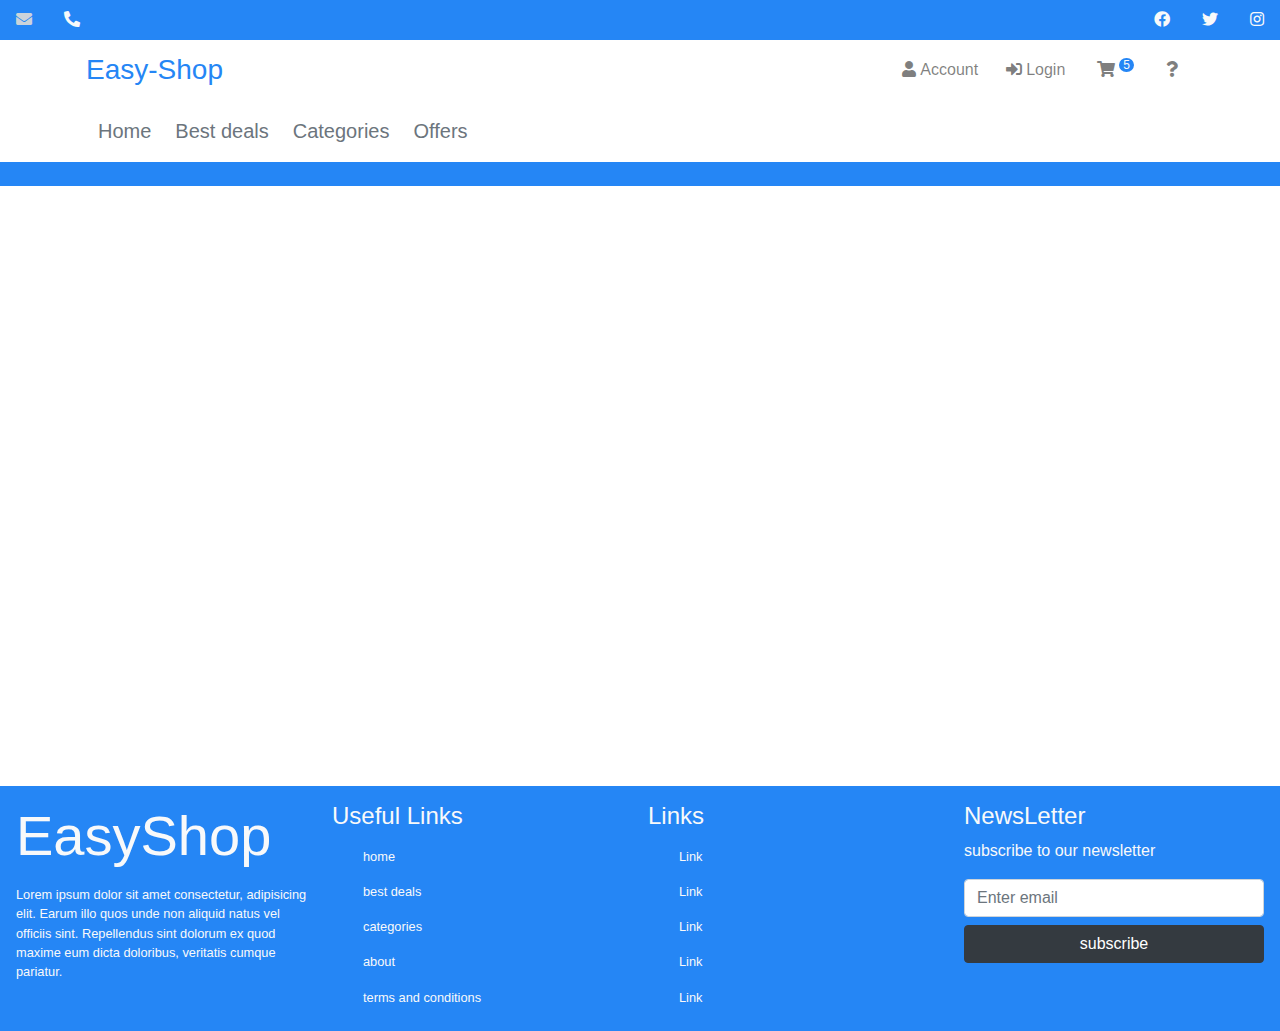
<file: cart.html>
<!DOCTYPE html>
<html lang="en">
  <head>
    <meta charset="UTF-8"/>
    <meta name="viewport" content="width=device-width, initial-scale=1.0"/>
    <!-- Bootstrap CSS-->
    <link rel="stylesheet" href="bootstrap/css/bootstrap.min.css"/>
    <!-- Font Awesome CSS-->
    <link rel="stylesheet" href="fontawesome/css/all.min.css"/>
    <!-- Owl Carousel CSS-->
    <link rel="stylesheet" href="owl.carousel/css/owl.carousel.min.css"/>
    <!-- Owl Carousel Theme CSS-->
    <link rel="stylesheet" href="owl.carousel/css/owl.theme.default.min.css"/>
    <!-- E-Commerce Template CSS-->
    <link rel="stylesheet" href="css/e-commerce-template.css"/>
    <title>Easy-Shop</title>
  </head>
  <body>
    <!-- header start-->
    <header class="bg-temp-primary pb-4">
      <!-- header contacts and social media bar-->
      <div class="row mx-auto" id="website-contacts">
        <!-- left side bar-->
        <ul class="nav">
          <li class="nav-item"><a class="nav-link text-light" href=""> <i class="fa fa-envelope"></i></a></li>
          <li class="nav-item"><a class="nav-link text-light" href=""> <i class="fa fa-phone fa-rotate-90"></i></a></li>
        </ul>
        <!-- right side bar-->
        <ul class="nav ml-auto">
          <li class="nav-item"><a class="nav-link text-light" href=""> <i class="fab fa-facebook"></i></a></li>
          <li class="nav-item"><a class="nav-link text-light" href=""> <i class="fab fa-twitter"></i></a></li>
          <li class="nav-item"><a class="nav-link text-light" href=""> <i class="fab fa-instagram"></i></a></li>
        </ul>
      </div>
      <!-- e-commerce-template navbar-->
      <div class="bg-white" id="navbar-container">
        <!-- large screens navbar-->
        <div class="container navbar navbar-expand-lg navbar-light d-lg-flex d-none"><a class="navbar-brand" href="./"><span class="h3 text-temp-primary">Easy-Shop</span></a>
          <ul class="navbar-nav ml-auto">
            <li class="nav-item mx-1"><a class="nav-link p-2 landing-effect" href="./account.html"><span><i class="fa fa-user"></i></span><span class="mx-1">Account</span></a></li>
            <li class="nav-item mx-1"><a class="nav-link p-2 landing-effect" href="./login.html"><span><i class="fa fa-sign-in-alt"></i></span><span class="mx-1">Login</span></a></li>
            <li class="nav-item mx-1"><a class="nav-link landing-effect" href="" data-toggle="modal" data-target="#cart-modal"><span class="px-1"><i class="fa fa-shopping-cart"></i><sup class="ml-1 bg-temp-primary cart-counter text-light">5</sup></span></a></li>
            <li class="nav-item mx-1"><a class="nav-link landing-effect" href="./help.html"><span class="px-1"><i class="fa fa-question"></i></span></a></li>
          </ul>
        </div>
        <!-- mobile navbar-->
        <div class="container navbar navbar-expand-lg navbar-light"><a class="navbar-brand d-lg-none d-block" href=""><span class="h3 text-temp-primary">Easy-Shop</span></a>
          <button class="navbar-toggler" data-toggle="collapse" data-target="#navbar"><span class="navbar-toggler-icon"></span></button>
          <div class="navbar-collapse collapse" id="navbar">
            <ul class="navbar-nav">
              <li class="nav-item mx-1"><a class="nav-link lead text-muted" href="./"><span>Home</span></a></li>
              <li class="nav-item mx-1"><a class="nav-link lead text-muted" href="./deals.html"><span>Best deals</span></a></li>
              <li class="nav-item mx-1"><a class="nav-link lead text-muted" href=""><span>Categories</span></a></li>
              <li class="nav-item mx-1"><a class="nav-link lead text-muted" href="./offers.html"><span>Offers</span></a></li>
            </ul>
          </div>
        </div>
      </div>
      <!--header end
      -->
    </header>
    <div style="min-height:600px">
    </div>
    <!-- cart modal start-->
    <div class="modal fade" id="cart-modal" data-index="-1">
      <div class="modal-dialog modal-dialog-scrollable">
        <div class="modal-content">
          <div class="modal-header">
            <p class="lead mb-0 text-temp-primary">My Cart</p>
            <button class="close" data-dismiss="modal"><span>&times;</span></button>
          </div>
          <div class="modal-body">
            <div class="row mx-auto">
              <div class="col-3 p-2"><img class="img-thumbnail" src="images/laptop.jpg" alt=""/></div>
              <div class="col-9 p-2">
                <p class="mb-0">Product Name</p>
                <p class="mb-0 small clearfix"><span>Price</span><span class="float-right font-weight-bold">1000$</span></p>
                <p class="mb-0 small clearfix"><span>Quantity</span><span class="float-right font-weight-bold">2</span></p>
              </div>
            </div>
            <div class="row mx-auto">
              <div class="col-3 p-2"><img class="img-thumbnail" src="images/laptop.jpg" alt=""/></div>
              <div class="col-9 p-2">
                <p class="mb-0">Product Name</p>
                <p class="mb-0 small clearfix"><span>Price</span><span class="float-right font-weight-bold">1000$</span></p>
                <p class="mb-0 small clearfix"><span>Quantity</span><span class="float-right font-weight-bold">2</span></p>
              </div>
            </div>
            <div class="row mx-auto">
              <div class="col-3 p-2"><img class="img-thumbnail" src="images/laptop.jpg" alt=""/></div>
              <div class="col-9 p-2">
                <p class="mb-0">Product Name</p>
                <p class="mb-0 small clearfix"><span>Price</span><span class="float-right font-weight-bold">1000$</span></p>
                <p class="mb-0 small clearfix"><span>Quantity</span><span class="float-right font-weight-bold">2</span></p>
              </div>
            </div>
            <div class="row mx-auto">
              <div class="col-3 p-2"><img class="img-thumbnail" src="images/laptop.jpg" alt=""/></div>
              <div class="col-9 p-2">
                <p class="mb-0">Product Name</p>
                <p class="mb-0 small clearfix"><span>Price</span><span class="float-right font-weight-bold">1000$</span></p>
                <p class="mb-0 small clearfix"><span>Quantity</span><span class="float-right font-weight-bold">2</span></p>
              </div>
            </div>
            <div class="row mx-auto">
              <div class="col-3 p-2"><img class="img-thumbnail" src="images/laptop.jpg" alt=""/></div>
              <div class="col-9 p-2">
                <p class="mb-0">Product Name</p>
                <p class="mb-0 small clearfix"><span>Price</span><span class="float-right font-weight-bold">1000$</span></p>
                <p class="mb-0 small clearfix"><span>Quantity</span><span class="float-right font-weight-bold">2</span></p>
              </div>
            </div>
          </div>
          <div class="modal-footer">
            <button class="btn btn-dark btn-sm" data-dismiss="modal">Close</button><a class="btn btn-success btn-sm" href="/checkout.html">Checkout</a>
          </div>
        </div>
      </div>
    </div>
    <!-- cart modal end-->
    <!-- footer start-->
    <div class="row mx-auto bg-temp-primary p-2">
      <div class="col-lg-3 p-2">
        <p class="display-4 text-light">EasyShop</p>
        <p class="text-light small">Lorem ipsum dolor sit amet consectetur, adipisicing elit. Earum illo quos unde non aliquid natus vel officiis sint. Repellendus sint dolorum ex quod maxime eum dicta doloribus, veritatis cumque pariatur.</p>
      </div>
      <div class="col-lg-3 p-2">
        <h4 class="text-light">Useful Links</h4>
        <ul class="nav">
          <li class="nav-item col-lg-12"><a class="nav-link text-light small" href="">home</a></li>
          <li class="nav-item col-lg-12"><a class="nav-link text-light small" href="">best deals</a></li>
          <li class="nav-item col-lg-12"><a class="nav-link text-light small" href="">categories</a></li>
          <li class="nav-item col-lg-12"><a class="nav-link text-light small" href="">about</a></li>
          <li class="nav-item col-lg-12"><a class="nav-link text-light small" href="">terms and conditions</a></li>
        </ul>
      </div>
      <div class="col-lg-3 p-2">
        <h4 class="text-light">Links</h4>
        <ul class="nav">
          <li class="nav-item col-lg-12"><a class="nav-link text-light small" href="">Link</a></li>
          <li class="nav-item col-lg-12"><a class="nav-link text-light small" href="">Link</a></li>
          <li class="nav-item col-lg-12"><a class="nav-link text-light small" href="">Link</a></li>
          <li class="nav-item col-lg-12"><a class="nav-link text-light small" href="">Link</a></li>
          <li class="nav-item col-lg-12"><a class="nav-link text-light small" href="">Link</a></li>
        </ul>
      </div>
      <div class="col-lg-3 p-2 text-light">
        <h4>NewsLetter</h4>
        <p>subscribe to our newsletter</p>
        <form action="">
          <input class="form-control" id="email" type="text" name="email" placeholder="Enter email"/>
          <button class="btn btn-dark btn-block my-2" type="submit"><span>subscribe</span></button>
        </form>
      </div>
    </div>
    <!--footer end-->
    <!-- jQuery script-->
    <script src="jquery/jquery.min.js"></script>
    <!-- Bootstrap bundle script-->
    <script src="bootstrap/js/bootstrap.bundle.min.js"></script>
    <!-- Owl Carousel script-->
    <script src="owl.carousel/js/owl.carousel.min.js"></script>
    <!--E-Commerce Template script-->
    <script src="js/e-commerce-template.js"></script>
  </body>
</html>
</file>
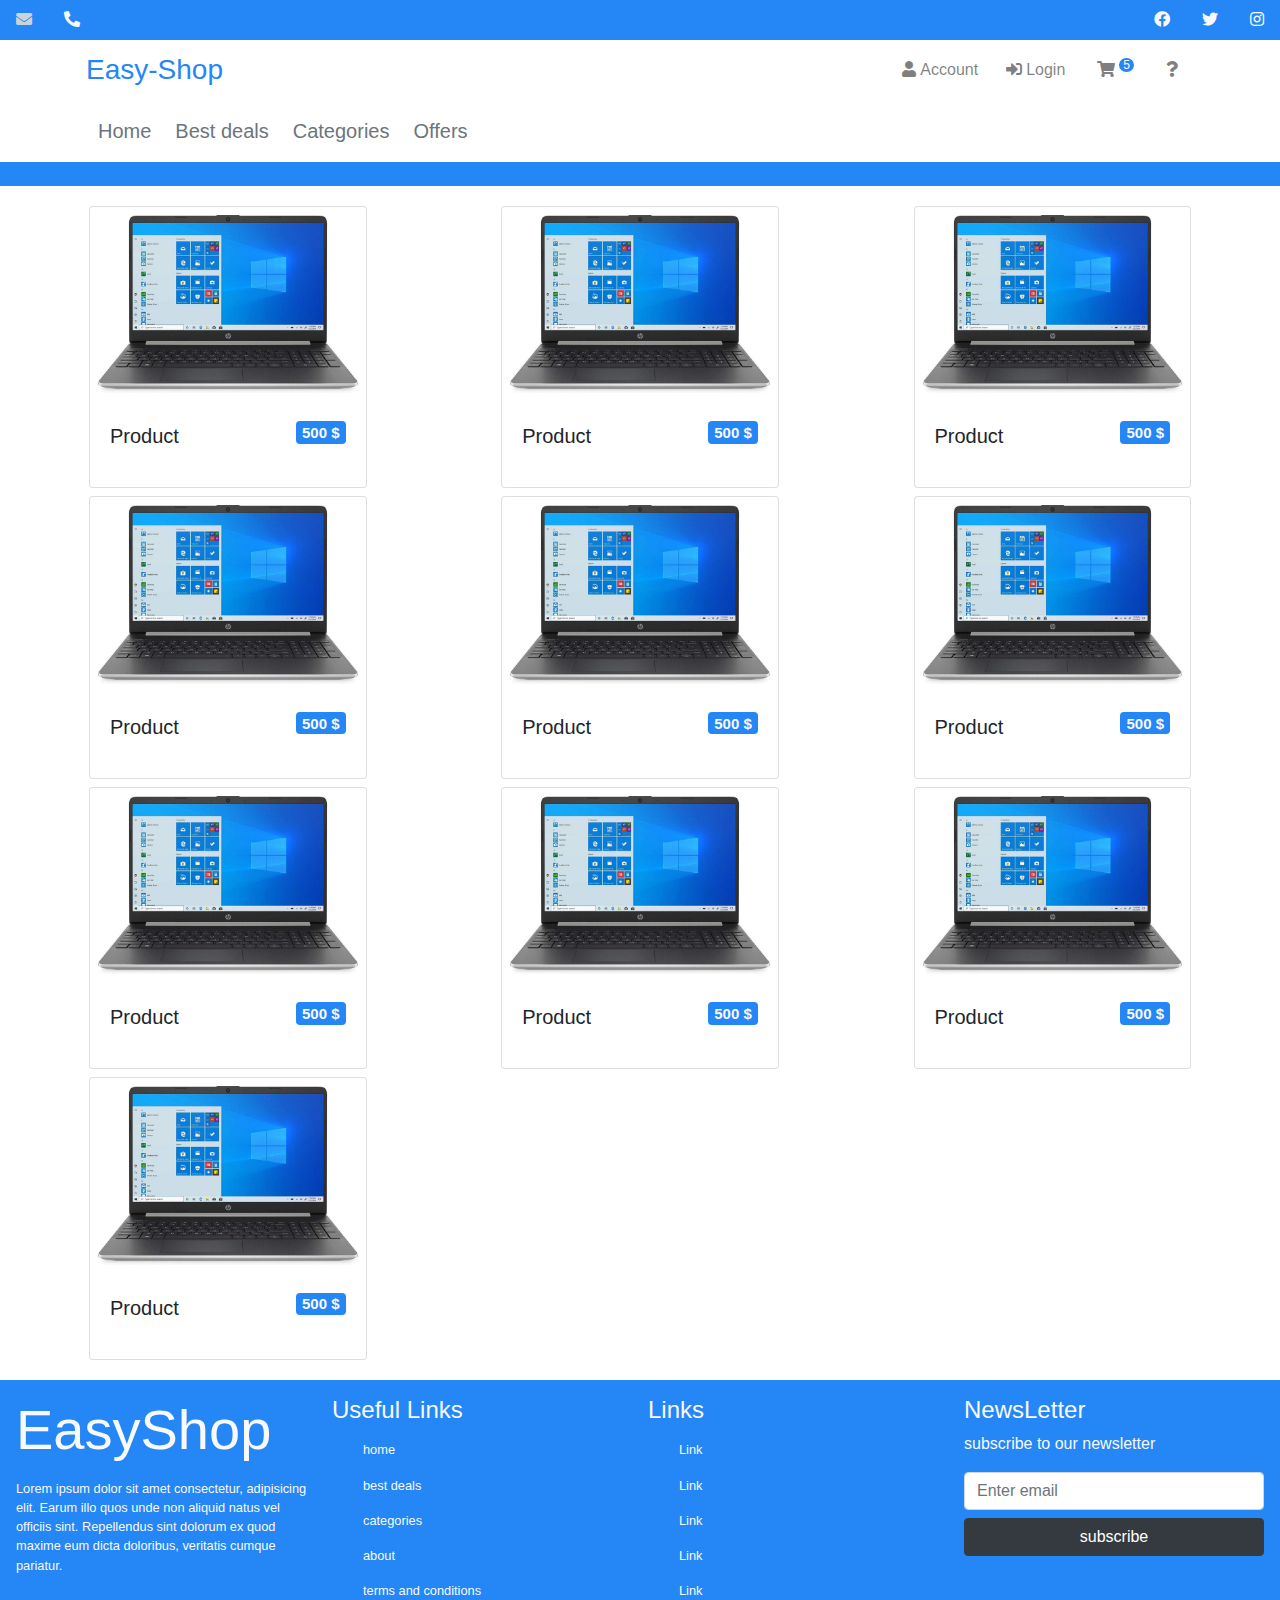
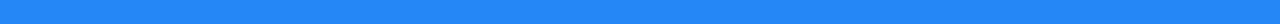
<file: deals.html>
<!DOCTYPE html>
<html lang="en">
  <head>
    <meta charset="UTF-8"/>
    <meta name="viewport" content="width=device-width, initial-scale=1.0"/>
    <!-- Bootstrap CSS-->
    <link rel="stylesheet" href="bootstrap/css/bootstrap.min.css"/>
    <!-- Font Awesome CSS-->
    <link rel="stylesheet" href="fontawesome/css/all.min.css"/>
    <!-- Owl Carousel CSS-->
    <link rel="stylesheet" href="owl.carousel/css/owl.carousel.min.css"/>
    <!-- Owl Carousel Theme CSS-->
    <link rel="stylesheet" href="owl.carousel/css/owl.theme.default.min.css"/>
    <!-- E-Commerce Template CSS-->
    <link rel="stylesheet" href="css/e-commerce-template.css"/>
    <title>Easy-Shop</title>
  </head>
  <body>
    <!-- header start-->
    <header class="bg-temp-primary pb-4">
      <!-- header contacts and social media bar-->
      <div class="row mx-auto" id="website-contacts">
        <!-- left side bar-->
        <ul class="nav">
          <li class="nav-item"><a class="nav-link text-light" href=""> <i class="fa fa-envelope"></i></a></li>
          <li class="nav-item"><a class="nav-link text-light" href=""> <i class="fa fa-phone fa-rotate-90"></i></a></li>
        </ul>
        <!-- right side bar-->
        <ul class="nav ml-auto">
          <li class="nav-item"><a class="nav-link text-light" href=""> <i class="fab fa-facebook"></i></a></li>
          <li class="nav-item"><a class="nav-link text-light" href=""> <i class="fab fa-twitter"></i></a></li>
          <li class="nav-item"><a class="nav-link text-light" href=""> <i class="fab fa-instagram"></i></a></li>
        </ul>
      </div>
      <!-- e-commerce-template navbar-->
      <div class="bg-white" id="navbar-container">
        <!-- large screens navbar-->
        <div class="container navbar navbar-expand-lg navbar-light d-lg-flex d-none"><a class="navbar-brand" href="./"><span class="h3 text-temp-primary">Easy-Shop</span></a>
          <ul class="navbar-nav ml-auto">
            <li class="nav-item mx-1"><a class="nav-link p-2 landing-effect" href="./account.html"><span><i class="fa fa-user"></i></span><span class="mx-1">Account</span></a></li>
            <li class="nav-item mx-1"><a class="nav-link p-2 landing-effect" href="./login.html"><span><i class="fa fa-sign-in-alt"></i></span><span class="mx-1">Login</span></a></li>
            <li class="nav-item mx-1"><a class="nav-link landing-effect" href="" data-toggle="modal" data-target="#cart-modal"><span class="px-1"><i class="fa fa-shopping-cart"></i><sup class="ml-1 bg-temp-primary cart-counter text-light">5</sup></span></a></li>
            <li class="nav-item mx-1"><a class="nav-link landing-effect" href="./help.html"><span class="px-1"><i class="fa fa-question"></i></span></a></li>
          </ul>
        </div>
        <!-- mobile navbar-->
        <div class="container navbar navbar-expand-lg navbar-light"><a class="navbar-brand d-lg-none d-block" href=""><span class="h3 text-temp-primary">Easy-Shop</span></a>
          <button class="navbar-toggler" data-toggle="collapse" data-target="#navbar"><span class="navbar-toggler-icon"></span></button>
          <div class="navbar-collapse collapse" id="navbar">
            <ul class="navbar-nav">
              <li class="nav-item mx-1"><a class="nav-link lead text-muted" href="./"><span>Home</span></a></li>
              <li class="nav-item mx-1"><a class="nav-link lead text-muted" href="./deals.html"><span>Best deals</span></a></li>
              <li class="nav-item mx-1"><a class="nav-link lead text-muted" href=""><span>Categories</span></a></li>
              <li class="nav-item mx-1"><a class="nav-link lead text-muted" href="./offers.html"><span>Offers</span></a></li>
            </ul>
          </div>
        </div>
      </div>
      <!--header end
      -->
    </header>
    <div style="min-height:600px">
      <div class="row mx-auto container my-2 py-2 justify-content-between">
                <!-- product start-->
                <div class="card px-0 col-lg-3 col-md-5 mx-1 my-1"><a class="product-img-container" href=""><img class="img-fluid p-2" src="images/laptop.jpg" alt=""/></a>
                  <div class="card-body">
                    <p class="lead clearfix"> <span>Product</span><span class="badge bg-temp-primary text-light float-right">500 $</span></p>
                  </div>
                </div>
                <!-- product end
                -->
                <!-- product start-->
                <div class="card px-0 col-lg-3 col-md-5 mx-1 my-1"><a class="product-img-container" href=""><img class="img-fluid p-2" src="images/laptop.jpg" alt=""/></a>
                  <div class="card-body">
                    <p class="lead clearfix"> <span>Product</span><span class="badge bg-temp-primary text-light float-right">500 $</span></p>
                  </div>
                </div>
                <!-- product end
                -->
                <!-- product start-->
                <div class="card px-0 col-lg-3 col-md-5 mx-1 my-1"><a class="product-img-container" href=""><img class="img-fluid p-2" src="images/laptop.jpg" alt=""/></a>
                  <div class="card-body">
                    <p class="lead clearfix"> <span>Product</span><span class="badge bg-temp-primary text-light float-right">500 $</span></p>
                  </div>
                </div>
                <!-- product end
                -->
                <!-- product start-->
                <div class="card px-0 col-lg-3 col-md-5 mx-1 my-1"><a class="product-img-container" href=""><img class="img-fluid p-2" src="images/laptop.jpg" alt=""/></a>
                  <div class="card-body">
                    <p class="lead clearfix"> <span>Product</span><span class="badge bg-temp-primary text-light float-right">500 $</span></p>
                  </div>
                </div>
                <!-- product end
                -->
                <!-- product start-->
                <div class="card px-0 col-lg-3 col-md-5 mx-1 my-1"><a class="product-img-container" href=""><img class="img-fluid p-2" src="images/laptop.jpg" alt=""/></a>
                  <div class="card-body">
                    <p class="lead clearfix"> <span>Product</span><span class="badge bg-temp-primary text-light float-right">500 $</span></p>
                  </div>
                </div>
                <!-- product end
                -->
                <!-- product start-->
                <div class="card px-0 col-lg-3 col-md-5 mx-1 my-1"><a class="product-img-container" href=""><img class="img-fluid p-2" src="images/laptop.jpg" alt=""/></a>
                  <div class="card-body">
                    <p class="lead clearfix"> <span>Product</span><span class="badge bg-temp-primary text-light float-right">500 $</span></p>
                  </div>
                </div>
                <!-- product end
                -->
                <!-- product start-->
                <div class="card px-0 col-lg-3 col-md-5 mx-1 my-1"><a class="product-img-container" href=""><img class="img-fluid p-2" src="images/laptop.jpg" alt=""/></a>
                  <div class="card-body">
                    <p class="lead clearfix"> <span>Product</span><span class="badge bg-temp-primary text-light float-right">500 $</span></p>
                  </div>
                </div>
                <!-- product end
                -->
                <!-- product start-->
                <div class="card px-0 col-lg-3 col-md-5 mx-1 my-1"><a class="product-img-container" href=""><img class="img-fluid p-2" src="images/laptop.jpg" alt=""/></a>
                  <div class="card-body">
                    <p class="lead clearfix"> <span>Product</span><span class="badge bg-temp-primary text-light float-right">500 $</span></p>
                  </div>
                </div>
                <!-- product end
                -->
                <!-- product start-->
                <div class="card px-0 col-lg-3 col-md-5 mx-1 my-1"><a class="product-img-container" href=""><img class="img-fluid p-2" src="images/laptop.jpg" alt=""/></a>
                  <div class="card-body">
                    <p class="lead clearfix"> <span>Product</span><span class="badge bg-temp-primary text-light float-right">500 $</span></p>
                  </div>
                </div>
                <!-- product end
                -->
                <!-- product start-->
                <div class="card px-0 col-lg-3 col-md-5 mx-1 my-1"><a class="product-img-container" href=""><img class="img-fluid p-2" src="images/laptop.jpg" alt=""/></a>
                  <div class="card-body">
                    <p class="lead clearfix"> <span>Product</span><span class="badge bg-temp-primary text-light float-right">500 $</span></p>
                  </div>
                </div>
                <!-- product end
                -->
      </div>
    </div>
    <!-- cart modal start-->
    <div class="modal fade" id="cart-modal" data-index="-1">
      <div class="modal-dialog modal-dialog-scrollable">
        <div class="modal-content">
          <div class="modal-header">
            <p class="lead mb-0 text-temp-primary">My Cart</p>
            <button class="close" data-dismiss="modal"><span>&times;</span></button>
          </div>
          <div class="modal-body">
            <div class="row mx-auto">
              <div class="col-3 p-2"><img class="img-thumbnail" src="images/laptop.jpg" alt=""/></div>
              <div class="col-9 p-2">
                <p class="mb-0">Product Name</p>
                <p class="mb-0 small clearfix"><span>Price</span><span class="float-right font-weight-bold">1000$</span></p>
                <p class="mb-0 small clearfix"><span>Quantity</span><span class="float-right font-weight-bold">2</span></p>
              </div>
            </div>
            <div class="row mx-auto">
              <div class="col-3 p-2"><img class="img-thumbnail" src="images/laptop.jpg" alt=""/></div>
              <div class="col-9 p-2">
                <p class="mb-0">Product Name</p>
                <p class="mb-0 small clearfix"><span>Price</span><span class="float-right font-weight-bold">1000$</span></p>
                <p class="mb-0 small clearfix"><span>Quantity</span><span class="float-right font-weight-bold">2</span></p>
              </div>
            </div>
            <div class="row mx-auto">
              <div class="col-3 p-2"><img class="img-thumbnail" src="images/laptop.jpg" alt=""/></div>
              <div class="col-9 p-2">
                <p class="mb-0">Product Name</p>
                <p class="mb-0 small clearfix"><span>Price</span><span class="float-right font-weight-bold">1000$</span></p>
                <p class="mb-0 small clearfix"><span>Quantity</span><span class="float-right font-weight-bold">2</span></p>
              </div>
            </div>
            <div class="row mx-auto">
              <div class="col-3 p-2"><img class="img-thumbnail" src="images/laptop.jpg" alt=""/></div>
              <div class="col-9 p-2">
                <p class="mb-0">Product Name</p>
                <p class="mb-0 small clearfix"><span>Price</span><span class="float-right font-weight-bold">1000$</span></p>
                <p class="mb-0 small clearfix"><span>Quantity</span><span class="float-right font-weight-bold">2</span></p>
              </div>
            </div>
            <div class="row mx-auto">
              <div class="col-3 p-2"><img class="img-thumbnail" src="images/laptop.jpg" alt=""/></div>
              <div class="col-9 p-2">
                <p class="mb-0">Product Name</p>
                <p class="mb-0 small clearfix"><span>Price</span><span class="float-right font-weight-bold">1000$</span></p>
                <p class="mb-0 small clearfix"><span>Quantity</span><span class="float-right font-weight-bold">2</span></p>
              </div>
            </div>
          </div>
          <div class="modal-footer">
            <button class="btn btn-dark btn-sm" data-dismiss="modal">Close</button><a class="btn btn-success btn-sm" href="/checkout.html">Checkout</a>
          </div>
        </div>
      </div>
    </div>
    <!-- cart modal end-->
    <!-- footer start-->
    <div class="row mx-auto bg-temp-primary p-2">
      <div class="col-lg-3 p-2">
        <p class="display-4 text-light">EasyShop</p>
        <p class="text-light small">Lorem ipsum dolor sit amet consectetur, adipisicing elit. Earum illo quos unde non aliquid natus vel officiis sint. Repellendus sint dolorum ex quod maxime eum dicta doloribus, veritatis cumque pariatur.</p>
      </div>
      <div class="col-lg-3 p-2">
        <h4 class="text-light">Useful Links</h4>
        <ul class="nav">
          <li class="nav-item col-lg-12"><a class="nav-link text-light small" href="">home</a></li>
          <li class="nav-item col-lg-12"><a class="nav-link text-light small" href="">best deals</a></li>
          <li class="nav-item col-lg-12"><a class="nav-link text-light small" href="">categories</a></li>
          <li class="nav-item col-lg-12"><a class="nav-link text-light small" href="">about</a></li>
          <li class="nav-item col-lg-12"><a class="nav-link text-light small" href="">terms and conditions</a></li>
        </ul>
      </div>
      <div class="col-lg-3 p-2">
        <h4 class="text-light">Links</h4>
        <ul class="nav">
          <li class="nav-item col-lg-12"><a class="nav-link text-light small" href="">Link</a></li>
          <li class="nav-item col-lg-12"><a class="nav-link text-light small" href="">Link</a></li>
          <li class="nav-item col-lg-12"><a class="nav-link text-light small" href="">Link</a></li>
          <li class="nav-item col-lg-12"><a class="nav-link text-light small" href="">Link</a></li>
          <li class="nav-item col-lg-12"><a class="nav-link text-light small" href="">Link</a></li>
        </ul>
      </div>
      <div class="col-lg-3 p-2 text-light">
        <h4>NewsLetter</h4>
        <p>subscribe to our newsletter</p>
        <form action="">
          <input class="form-control" id="email" type="text" name="email" placeholder="Enter email"/>
          <button class="btn btn-dark btn-block my-2" type="submit"><span>subscribe</span></button>
        </form>
      </div>
    </div>
    <!--footer end-->
    <!-- jQuery script-->
    <script src="jquery/jquery.min.js"></script>
    <!-- Bootstrap bundle script-->
    <script src="bootstrap/js/bootstrap.bundle.min.js"></script>
    <!-- Owl Carousel script-->
    <script src="owl.carousel/js/owl.carousel.min.js"></script>
    <!--E-Commerce Template script-->
    <script src="js/e-commerce-template.js"></script>
  </body>
</html>
</file>
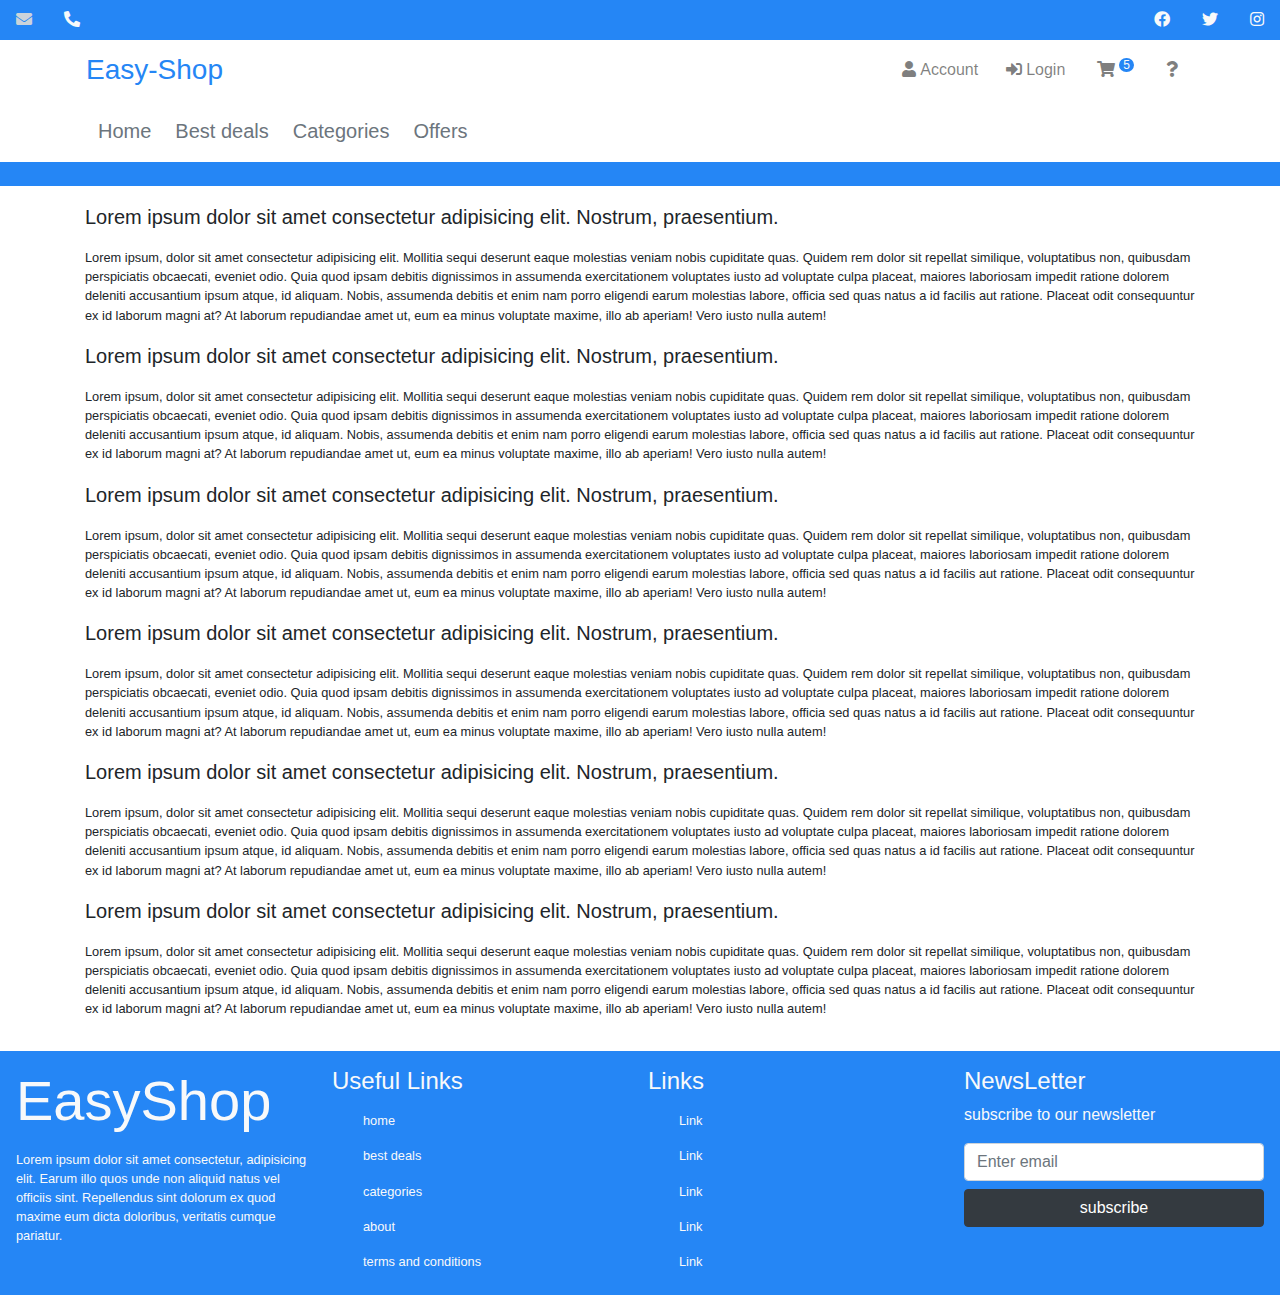
<file: help.html>
<!DOCTYPE html>
<html lang="en">
  <head>
    <meta charset="UTF-8"/>
    <meta name="viewport" content="width=device-width, initial-scale=1.0"/>
    <!-- Bootstrap CSS-->
    <link rel="stylesheet" href="bootstrap/css/bootstrap.min.css"/>
    <!-- Font Awesome CSS-->
    <link rel="stylesheet" href="fontawesome/css/all.min.css"/>
    <!-- Owl Carousel CSS-->
    <link rel="stylesheet" href="owl.carousel/css/owl.carousel.min.css"/>
    <!-- Owl Carousel Theme CSS-->
    <link rel="stylesheet" href="owl.carousel/css/owl.theme.default.min.css"/>
    <!-- E-Commerce Template CSS-->
    <link rel="stylesheet" href="css/e-commerce-template.css"/>
    <title>Easy-Shop</title>
  </head>
  <body>
    <!-- header start-->
    <header class="bg-temp-primary pb-4">
      <!-- header contacts and social media bar-->
      <div class="row mx-auto" id="website-contacts">
        <!-- left side bar-->
        <ul class="nav">
          <li class="nav-item"><a class="nav-link text-light" href=""> <i class="fa fa-envelope"></i></a></li>
          <li class="nav-item"><a class="nav-link text-light" href=""> <i class="fa fa-phone fa-rotate-90"></i></a></li>
        </ul>
        <!-- right side bar-->
        <ul class="nav ml-auto">
          <li class="nav-item"><a class="nav-link text-light" href=""> <i class="fab fa-facebook"></i></a></li>
          <li class="nav-item"><a class="nav-link text-light" href=""> <i class="fab fa-twitter"></i></a></li>
          <li class="nav-item"><a class="nav-link text-light" href=""> <i class="fab fa-instagram"></i></a></li>
        </ul>
      </div>
      <!-- e-commerce-template navbar-->
      <div class="bg-white" id="navbar-container">
        <!-- large screens navbar-->
        <div class="container navbar navbar-expand-lg navbar-light d-lg-flex d-none"><a class="navbar-brand" href="./"><span class="h3 text-temp-primary">Easy-Shop</span></a>
          <ul class="navbar-nav ml-auto">
            <li class="nav-item mx-1"><a class="nav-link p-2 landing-effect" href="./account.html"><span><i class="fa fa-user"></i></span><span class="mx-1">Account</span></a></li>
            <li class="nav-item mx-1"><a class="nav-link p-2 landing-effect" href="./login.html"><span><i class="fa fa-sign-in-alt"></i></span><span class="mx-1">Login</span></a></li>
            <li class="nav-item mx-1"><a class="nav-link landing-effect" href="" data-toggle="modal" data-target="#cart-modal"><span class="px-1"><i class="fa fa-shopping-cart"></i><sup class="ml-1 bg-temp-primary cart-counter text-light">5</sup></span></a></li>
            <li class="nav-item mx-1"><a class="nav-link landing-effect" href="./help.html"><span class="px-1"><i class="fa fa-question"></i></span></a></li>
          </ul>
        </div>
        <!-- mobile navbar-->
        <div class="container navbar navbar-expand-lg navbar-light"><a class="navbar-brand d-lg-none d-block" href=""><span class="h3 text-temp-primary">Easy-Shop</span></a>
          <button class="navbar-toggler" data-toggle="collapse" data-target="#navbar"><span class="navbar-toggler-icon"></span></button>
          <div class="navbar-collapse collapse" id="navbar">
            <ul class="navbar-nav">
              <li class="nav-item mx-1"><a class="nav-link lead text-muted" href="./"><span>Home</span></a></li>
              <li class="nav-item mx-1"><a class="nav-link lead text-muted" href="./deals.html"><span>Best deals</span></a></li>
              <li class="nav-item mx-1"><a class="nav-link lead text-muted" href=""><span>Categories</span></a></li>
              <li class="nav-item mx-1"><a class="nav-link lead text-muted" href="./offers.html"><span>Offers</span></a></li>
            </ul>
          </div>
        </div>
      </div>
      <!--header end
      -->
    </header>
    <div style="min-height:600px">
      <div class="container my-2 py-2">
        <p class="lead">Lorem ipsum dolor sit amet consectetur adipisicing elit. Nostrum, praesentium.</p>
        <p class="small">Lorem ipsum, dolor sit amet consectetur adipisicing elit. Mollitia sequi deserunt eaque molestias veniam nobis cupiditate quas. Quidem rem dolor sit repellat similique, voluptatibus non, quibusdam perspiciatis obcaecati, eveniet odio. Quia quod ipsam debitis dignissimos in assumenda exercitationem voluptates iusto ad voluptate culpa placeat, maiores laboriosam impedit ratione dolorem deleniti accusantium ipsum atque, id aliquam. Nobis, assumenda debitis et enim nam porro eligendi earum molestias labore, officia sed quas natus a id facilis aut ratione. Placeat odit consequuntur ex id laborum magni at? At laborum repudiandae amet ut, eum ea minus voluptate maxime, illo ab aperiam! Vero iusto nulla autem!</p>
        <p class="lead">Lorem ipsum dolor sit amet consectetur adipisicing elit. Nostrum, praesentium.</p>
        <p class="small">Lorem ipsum, dolor sit amet consectetur adipisicing elit. Mollitia sequi deserunt eaque molestias veniam nobis cupiditate quas. Quidem rem dolor sit repellat similique, voluptatibus non, quibusdam perspiciatis obcaecati, eveniet odio. Quia quod ipsam debitis dignissimos in assumenda exercitationem voluptates iusto ad voluptate culpa placeat, maiores laboriosam impedit ratione dolorem deleniti accusantium ipsum atque, id aliquam. Nobis, assumenda debitis et enim nam porro eligendi earum molestias labore, officia sed quas natus a id facilis aut ratione. Placeat odit consequuntur ex id laborum magni at? At laborum repudiandae amet ut, eum ea minus voluptate maxime, illo ab aperiam! Vero iusto nulla autem!</p>
        <p class="lead">Lorem ipsum dolor sit amet consectetur adipisicing elit. Nostrum, praesentium.</p>
        <p class="small">Lorem ipsum, dolor sit amet consectetur adipisicing elit. Mollitia sequi deserunt eaque molestias veniam nobis cupiditate quas. Quidem rem dolor sit repellat similique, voluptatibus non, quibusdam perspiciatis obcaecati, eveniet odio. Quia quod ipsam debitis dignissimos in assumenda exercitationem voluptates iusto ad voluptate culpa placeat, maiores laboriosam impedit ratione dolorem deleniti accusantium ipsum atque, id aliquam. Nobis, assumenda debitis et enim nam porro eligendi earum molestias labore, officia sed quas natus a id facilis aut ratione. Placeat odit consequuntur ex id laborum magni at? At laborum repudiandae amet ut, eum ea minus voluptate maxime, illo ab aperiam! Vero iusto nulla autem!</p>
        <p class="lead">Lorem ipsum dolor sit amet consectetur adipisicing elit. Nostrum, praesentium.</p>
        <p class="small">Lorem ipsum, dolor sit amet consectetur adipisicing elit. Mollitia sequi deserunt eaque molestias veniam nobis cupiditate quas. Quidem rem dolor sit repellat similique, voluptatibus non, quibusdam perspiciatis obcaecati, eveniet odio. Quia quod ipsam debitis dignissimos in assumenda exercitationem voluptates iusto ad voluptate culpa placeat, maiores laboriosam impedit ratione dolorem deleniti accusantium ipsum atque, id aliquam. Nobis, assumenda debitis et enim nam porro eligendi earum molestias labore, officia sed quas natus a id facilis aut ratione. Placeat odit consequuntur ex id laborum magni at? At laborum repudiandae amet ut, eum ea minus voluptate maxime, illo ab aperiam! Vero iusto nulla autem!</p>
        <p class="lead">Lorem ipsum dolor sit amet consectetur adipisicing elit. Nostrum, praesentium.</p>
        <p class="small">Lorem ipsum, dolor sit amet consectetur adipisicing elit. Mollitia sequi deserunt eaque molestias veniam nobis cupiditate quas. Quidem rem dolor sit repellat similique, voluptatibus non, quibusdam perspiciatis obcaecati, eveniet odio. Quia quod ipsam debitis dignissimos in assumenda exercitationem voluptates iusto ad voluptate culpa placeat, maiores laboriosam impedit ratione dolorem deleniti accusantium ipsum atque, id aliquam. Nobis, assumenda debitis et enim nam porro eligendi earum molestias labore, officia sed quas natus a id facilis aut ratione. Placeat odit consequuntur ex id laborum magni at? At laborum repudiandae amet ut, eum ea minus voluptate maxime, illo ab aperiam! Vero iusto nulla autem!</p>
        <p class="lead">Lorem ipsum dolor sit amet consectetur adipisicing elit. Nostrum, praesentium.</p>
        <p class="small">Lorem ipsum, dolor sit amet consectetur adipisicing elit. Mollitia sequi deserunt eaque molestias veniam nobis cupiditate quas. Quidem rem dolor sit repellat similique, voluptatibus non, quibusdam perspiciatis obcaecati, eveniet odio. Quia quod ipsam debitis dignissimos in assumenda exercitationem voluptates iusto ad voluptate culpa placeat, maiores laboriosam impedit ratione dolorem deleniti accusantium ipsum atque, id aliquam. Nobis, assumenda debitis et enim nam porro eligendi earum molestias labore, officia sed quas natus a id facilis aut ratione. Placeat odit consequuntur ex id laborum magni at? At laborum repudiandae amet ut, eum ea minus voluptate maxime, illo ab aperiam! Vero iusto nulla autem!</p>
      </div>
    </div>
    <!-- cart modal start-->
    <div class="modal fade" id="cart-modal" data-index="-1">
      <div class="modal-dialog modal-dialog-scrollable">
        <div class="modal-content">
          <div class="modal-header">
            <p class="lead mb-0 text-temp-primary">My Cart</p>
            <button class="close" data-dismiss="modal"><span>&times;</span></button>
          </div>
          <div class="modal-body">
            <div class="row mx-auto">
              <div class="col-3 p-2"><img class="img-thumbnail" src="images/laptop.jpg" alt=""/></div>
              <div class="col-9 p-2">
                <p class="mb-0">Product Name</p>
                <p class="mb-0 small clearfix"><span>Price</span><span class="float-right font-weight-bold">1000$</span></p>
                <p class="mb-0 small clearfix"><span>Quantity</span><span class="float-right font-weight-bold">2</span></p>
              </div>
            </div>
            <div class="row mx-auto">
              <div class="col-3 p-2"><img class="img-thumbnail" src="images/laptop.jpg" alt=""/></div>
              <div class="col-9 p-2">
                <p class="mb-0">Product Name</p>
                <p class="mb-0 small clearfix"><span>Price</span><span class="float-right font-weight-bold">1000$</span></p>
                <p class="mb-0 small clearfix"><span>Quantity</span><span class="float-right font-weight-bold">2</span></p>
              </div>
            </div>
            <div class="row mx-auto">
              <div class="col-3 p-2"><img class="img-thumbnail" src="images/laptop.jpg" alt=""/></div>
              <div class="col-9 p-2">
                <p class="mb-0">Product Name</p>
                <p class="mb-0 small clearfix"><span>Price</span><span class="float-right font-weight-bold">1000$</span></p>
                <p class="mb-0 small clearfix"><span>Quantity</span><span class="float-right font-weight-bold">2</span></p>
              </div>
            </div>
            <div class="row mx-auto">
              <div class="col-3 p-2"><img class="img-thumbnail" src="images/laptop.jpg" alt=""/></div>
              <div class="col-9 p-2">
                <p class="mb-0">Product Name</p>
                <p class="mb-0 small clearfix"><span>Price</span><span class="float-right font-weight-bold">1000$</span></p>
                <p class="mb-0 small clearfix"><span>Quantity</span><span class="float-right font-weight-bold">2</span></p>
              </div>
            </div>
            <div class="row mx-auto">
              <div class="col-3 p-2"><img class="img-thumbnail" src="images/laptop.jpg" alt=""/></div>
              <div class="col-9 p-2">
                <p class="mb-0">Product Name</p>
                <p class="mb-0 small clearfix"><span>Price</span><span class="float-right font-weight-bold">1000$</span></p>
                <p class="mb-0 small clearfix"><span>Quantity</span><span class="float-right font-weight-bold">2</span></p>
              </div>
            </div>
          </div>
          <div class="modal-footer">
            <button class="btn btn-dark btn-sm" data-dismiss="modal">Close</button><a class="btn btn-success btn-sm" href="/checkout.html">Checkout</a>
          </div>
        </div>
      </div>
    </div>
    <!-- cart modal end-->
    <!-- footer start-->
    <div class="row mx-auto bg-temp-primary p-2">
      <div class="col-lg-3 p-2">
        <p class="display-4 text-light">EasyShop</p>
        <p class="text-light small">Lorem ipsum dolor sit amet consectetur, adipisicing elit. Earum illo quos unde non aliquid natus vel officiis sint. Repellendus sint dolorum ex quod maxime eum dicta doloribus, veritatis cumque pariatur.</p>
      </div>
      <div class="col-lg-3 p-2">
        <h4 class="text-light">Useful Links</h4>
        <ul class="nav">
          <li class="nav-item col-lg-12"><a class="nav-link text-light small" href="">home</a></li>
          <li class="nav-item col-lg-12"><a class="nav-link text-light small" href="">best deals</a></li>
          <li class="nav-item col-lg-12"><a class="nav-link text-light small" href="">categories</a></li>
          <li class="nav-item col-lg-12"><a class="nav-link text-light small" href="">about</a></li>
          <li class="nav-item col-lg-12"><a class="nav-link text-light small" href="">terms and conditions</a></li>
        </ul>
      </div>
      <div class="col-lg-3 p-2">
        <h4 class="text-light">Links</h4>
        <ul class="nav">
          <li class="nav-item col-lg-12"><a class="nav-link text-light small" href="">Link</a></li>
          <li class="nav-item col-lg-12"><a class="nav-link text-light small" href="">Link</a></li>
          <li class="nav-item col-lg-12"><a class="nav-link text-light small" href="">Link</a></li>
          <li class="nav-item col-lg-12"><a class="nav-link text-light small" href="">Link</a></li>
          <li class="nav-item col-lg-12"><a class="nav-link text-light small" href="">Link</a></li>
        </ul>
      </div>
      <div class="col-lg-3 p-2 text-light">
        <h4>NewsLetter</h4>
        <p>subscribe to our newsletter</p>
        <form action="">
          <input class="form-control" id="email" type="text" name="email" placeholder="Enter email"/>
          <button class="btn btn-dark btn-block my-2" type="submit"><span>subscribe</span></button>
        </form>
      </div>
    </div>
    <!--footer end-->
    <!-- jQuery script-->
    <script src="jquery/jquery.min.js"></script>
    <!-- Bootstrap bundle script-->
    <script src="bootstrap/js/bootstrap.bundle.min.js"></script>
    <!-- Owl Carousel script-->
    <script src="owl.carousel/js/owl.carousel.min.js"></script>
    <!--E-Commerce Template script-->
    <script src="js/e-commerce-template.js"></script>
  </body>
</html>
</file>
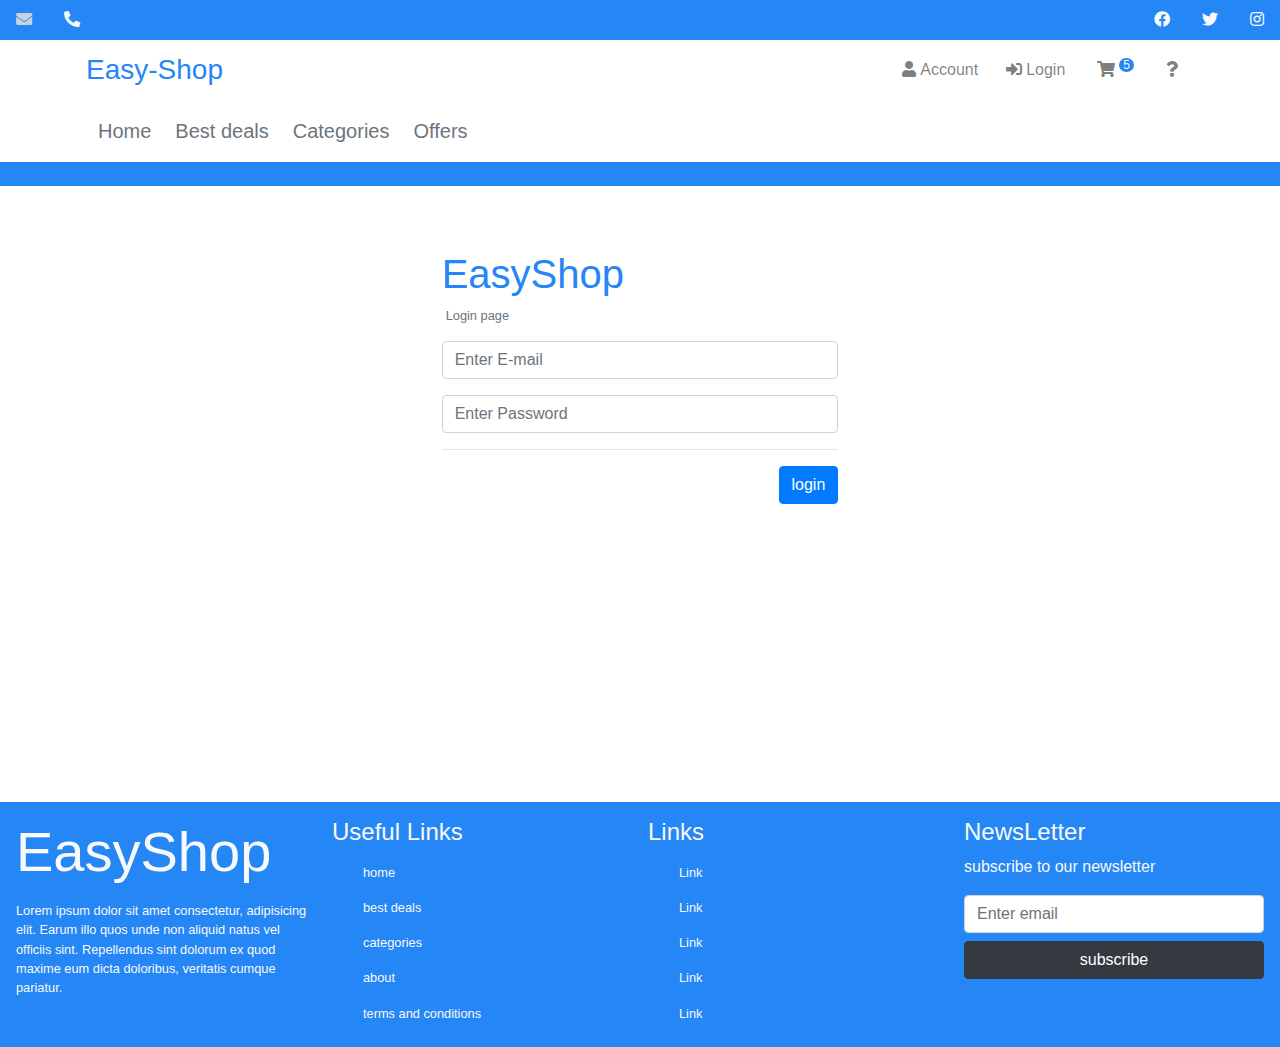
<file: login.html>
<!DOCTYPE html>
<html lang="en">
  <head>
    <meta charset="UTF-8"/>
    <meta name="viewport" content="width=device-width, initial-scale=1.0"/>
    <!-- Bootstrap CSS-->
    <link rel="stylesheet" href="bootstrap/css/bootstrap.min.css"/>
    <!-- Font Awesome CSS-->
    <link rel="stylesheet" href="fontawesome/css/all.min.css"/>
    <!-- Owl Carousel CSS-->
    <link rel="stylesheet" href="owl.carousel/css/owl.carousel.min.css"/>
    <!-- Owl Carousel Theme CSS-->
    <link rel="stylesheet" href="owl.carousel/css/owl.theme.default.min.css"/>
    <!-- E-Commerce Template CSS-->
    <link rel="stylesheet" href="css/e-commerce-template.css"/>
    <title>Easy-Shop</title>
  </head>
  <body>
    <!-- header start-->
    <header class="bg-temp-primary pb-4">
      <!-- header contacts and social media bar-->
      <div class="row mx-auto" id="website-contacts">
        <!-- left side bar-->
        <ul class="nav">
          <li class="nav-item"><a class="nav-link text-light" href=""> <i class="fa fa-envelope"></i></a></li>
          <li class="nav-item"><a class="nav-link text-light" href=""> <i class="fa fa-phone fa-rotate-90"></i></a></li>
        </ul>
        <!-- right side bar-->
        <ul class="nav ml-auto">
          <li class="nav-item"><a class="nav-link text-light" href=""> <i class="fab fa-facebook"></i></a></li>
          <li class="nav-item"><a class="nav-link text-light" href=""> <i class="fab fa-twitter"></i></a></li>
          <li class="nav-item"><a class="nav-link text-light" href=""> <i class="fab fa-instagram"></i></a></li>
        </ul>
      </div>
      <!-- e-commerce-template navbar-->
      <div class="bg-white" id="navbar-container">
        <!-- large screens navbar-->
        <div class="container navbar navbar-expand-lg navbar-light d-lg-flex d-none"><a class="navbar-brand" href="./"><span class="h3 text-temp-primary">Easy-Shop</span></a>
          <ul class="navbar-nav ml-auto">
            <li class="nav-item mx-1"><a class="nav-link p-2 landing-effect" href="./account.html"><span><i class="fa fa-user"></i></span><span class="mx-1">Account</span></a></li>
            <li class="nav-item mx-1"><a class="nav-link p-2 landing-effect" href="./login.html"><span><i class="fa fa-sign-in-alt"></i></span><span class="mx-1">Login</span></a></li>
            <li class="nav-item mx-1"><a class="nav-link landing-effect" href="" data-toggle="modal" data-target="#cart-modal"><span class="px-1"><i class="fa fa-shopping-cart"></i><sup class="ml-1 bg-temp-primary cart-counter text-light">5</sup></span></a></li>
            <li class="nav-item mx-1"><a class="nav-link landing-effect" href="./help.html"><span class="px-1"><i class="fa fa-question"></i></span></a></li>
          </ul>
        </div>
        <!-- mobile navbar-->
        <div class="container navbar navbar-expand-lg navbar-light"><a class="navbar-brand d-lg-none d-block" href=""><span class="h3 text-temp-primary">Easy-Shop</span></a>
          <button class="navbar-toggler" data-toggle="collapse" data-target="#navbar"><span class="navbar-toggler-icon"></span></button>
          <div class="navbar-collapse collapse" id="navbar">
            <ul class="navbar-nav">
              <li class="nav-item mx-1"><a class="nav-link lead text-muted" href="./"><span>Home</span></a></li>
              <li class="nav-item mx-1"><a class="nav-link lead text-muted" href="./deals.html"><span>Best deals</span></a></li>
              <li class="nav-item mx-1"><a class="nav-link lead text-muted" href=""><span>Categories</span></a></li>
              <li class="nav-item mx-1"><a class="nav-link lead text-muted" href="./offers.html"><span>Offers</span></a></li>
            </ul>
          </div>
        </div>
      </div>
      <!--header end
      -->
    </header>
    <div style="min-height:600px">
      <div class="mt-3 py-3">
        <form class="mx-auto col-lg-4 mt-3 py-3" action="" method="POST">
          <h1 class="text-temp-primary font-weight-light">EasyShop</h1>
          <p class="small text-muted px-1">Login page</p>
          <div class="form-group">
            <input class="form-control" id="email" type="text" name="email" placeholder="Enter E-mail"/>
          </div>
          <div class="form-group">
            <input class="form-control" id="password" type="password" name="password" placeholder="Enter Password" autocomplete="off"/>
          </div>
          <hr/>
          <div class="form-group clearfix">
            <button class="btn btn-primary float-right">login</button>
          </div>
        </form>
      </div>
    </div>
    <!-- cart modal start-->
    <div class="modal fade" id="cart-modal" data-index="-1">
      <div class="modal-dialog modal-dialog-scrollable">
        <div class="modal-content">
          <div class="modal-header">
            <p class="lead mb-0 text-temp-primary">My Cart</p>
            <button class="close" data-dismiss="modal"><span>&times;</span></button>
          </div>
          <div class="modal-body">
            <div class="row mx-auto">
              <div class="col-3 p-2"><img class="img-thumbnail" src="images/laptop.jpg" alt=""/></div>
              <div class="col-9 p-2">
                <p class="mb-0">Product Name</p>
                <p class="mb-0 small clearfix"><span>Price</span><span class="float-right font-weight-bold">1000$</span></p>
                <p class="mb-0 small clearfix"><span>Quantity</span><span class="float-right font-weight-bold">2</span></p>
              </div>
            </div>
            <div class="row mx-auto">
              <div class="col-3 p-2"><img class="img-thumbnail" src="images/laptop.jpg" alt=""/></div>
              <div class="col-9 p-2">
                <p class="mb-0">Product Name</p>
                <p class="mb-0 small clearfix"><span>Price</span><span class="float-right font-weight-bold">1000$</span></p>
                <p class="mb-0 small clearfix"><span>Quantity</span><span class="float-right font-weight-bold">2</span></p>
              </div>
            </div>
            <div class="row mx-auto">
              <div class="col-3 p-2"><img class="img-thumbnail" src="images/laptop.jpg" alt=""/></div>
              <div class="col-9 p-2">
                <p class="mb-0">Product Name</p>
                <p class="mb-0 small clearfix"><span>Price</span><span class="float-right font-weight-bold">1000$</span></p>
                <p class="mb-0 small clearfix"><span>Quantity</span><span class="float-right font-weight-bold">2</span></p>
              </div>
            </div>
            <div class="row mx-auto">
              <div class="col-3 p-2"><img class="img-thumbnail" src="images/laptop.jpg" alt=""/></div>
              <div class="col-9 p-2">
                <p class="mb-0">Product Name</p>
                <p class="mb-0 small clearfix"><span>Price</span><span class="float-right font-weight-bold">1000$</span></p>
                <p class="mb-0 small clearfix"><span>Quantity</span><span class="float-right font-weight-bold">2</span></p>
              </div>
            </div>
            <div class="row mx-auto">
              <div class="col-3 p-2"><img class="img-thumbnail" src="images/laptop.jpg" alt=""/></div>
              <div class="col-9 p-2">
                <p class="mb-0">Product Name</p>
                <p class="mb-0 small clearfix"><span>Price</span><span class="float-right font-weight-bold">1000$</span></p>
                <p class="mb-0 small clearfix"><span>Quantity</span><span class="float-right font-weight-bold">2</span></p>
              </div>
            </div>
          </div>
          <div class="modal-footer">
            <button class="btn btn-dark btn-sm" data-dismiss="modal">Close</button><a class="btn btn-success btn-sm" href="/checkout.html">Checkout</a>
          </div>
        </div>
      </div>
    </div>
    <!-- cart modal end-->
    <!-- footer start-->
    <div class="row mx-auto bg-temp-primary p-2">
      <div class="col-lg-3 p-2">
        <p class="display-4 text-light">EasyShop</p>
        <p class="text-light small">Lorem ipsum dolor sit amet consectetur, adipisicing elit. Earum illo quos unde non aliquid natus vel officiis sint. Repellendus sint dolorum ex quod maxime eum dicta doloribus, veritatis cumque pariatur.</p>
      </div>
      <div class="col-lg-3 p-2">
        <h4 class="text-light">Useful Links</h4>
        <ul class="nav">
          <li class="nav-item col-lg-12"><a class="nav-link text-light small" href="">home</a></li>
          <li class="nav-item col-lg-12"><a class="nav-link text-light small" href="">best deals</a></li>
          <li class="nav-item col-lg-12"><a class="nav-link text-light small" href="">categories</a></li>
          <li class="nav-item col-lg-12"><a class="nav-link text-light small" href="">about</a></li>
          <li class="nav-item col-lg-12"><a class="nav-link text-light small" href="">terms and conditions</a></li>
        </ul>
      </div>
      <div class="col-lg-3 p-2">
        <h4 class="text-light">Links</h4>
        <ul class="nav">
          <li class="nav-item col-lg-12"><a class="nav-link text-light small" href="">Link</a></li>
          <li class="nav-item col-lg-12"><a class="nav-link text-light small" href="">Link</a></li>
          <li class="nav-item col-lg-12"><a class="nav-link text-light small" href="">Link</a></li>
          <li class="nav-item col-lg-12"><a class="nav-link text-light small" href="">Link</a></li>
          <li class="nav-item col-lg-12"><a class="nav-link text-light small" href="">Link</a></li>
        </ul>
      </div>
      <div class="col-lg-3 p-2 text-light">
        <h4>NewsLetter</h4>
        <p>subscribe to our newsletter</p>
        <form action="">
          <input class="form-control" id="email" type="text" name="email" placeholder="Enter email"/>
          <button class="btn btn-dark btn-block my-2" type="submit"><span>subscribe</span></button>
        </form>
      </div>
    </div>
    <!--footer end-->
    <!-- jQuery script-->
    <script src="jquery/jquery.min.js"></script>
    <!-- Bootstrap bundle script-->
    <script src="bootstrap/js/bootstrap.bundle.min.js"></script>
    <!-- Owl Carousel script-->
    <script src="owl.carousel/js/owl.carousel.min.js"></script>
    <!--E-Commerce Template script-->
    <script src="js/e-commerce-template.js"></script>
  </body>
</html>
</file>
<file: css/e-commerce-template.css>
.text-temp-primary {
  color: #2586f5;
}

.bg-temp-primary,
.badge-temp-primary {
  background-color: #2586f5;
}

.landing-effect:hover {
  animation-name: landing_effect;
  animation-duration: 1s;
}

.badge-temp-primary {
  color: #fff;
  text-decoration: none;
}
.badge-temp-primary:hover {
  color: #fff;
}

/**
 * navbar style
 *
 *
 */
#navbar li {
  position: relative;
  transition: 0.5s;
}
#navbar li a {
  transition: 0.5s;
}
#navbar li:hover {
  background-color: #2586f5;
  border-radius: 5px;
}
#navbar li:hover a {
  color: #fff !important;
}

.product-img-container {
  transition: 0.5s;
}
.product-img-container:hover {
  transform: scale(1.3);
}

/**
* Carousel styling
*/
.carousel-dots {
  display: flex;
  justify-content: center;
}
.carousel-dots .owl-dot {
  background-color: white !important;
  width: 10px;
  height: 10px;
  border-radius: 50%;
  margin: 0 0.5rem;
  opacity: 0.5;
}
.carousel-dots .owl-dot:hover {
  opacity: 1;
}
.carousel-dots .active {
  opacity: 1;
}
.carousel-dots .active:focus {
  outline: none;
}

/** cart counter styling */
.cart-counter {
  border-radius: 50%;
  padding: 0 4px;
}

/** navbar  */
#navbar-container {
  animation-name: landing_effect;
  animation-duration: 1s;
}

/** Featured box */
.featured-box {
  overflow: hidden;
  padding: 1rem;
  border: 1px solid #1111;
}
.featured-box .featured-nav {
  /** Featured box navigation */
  display: flex;
  list-style: none;
  justify-content: center;
}
.featured-box .featured-nav .featured-nav-item {
  margin: 0 1rem;
}
.featured-box .featured-nav .featured-nav-item a {
  color: #1119;
  transition: 0.5s;
  text-decoration: none;
}
.featured-box .featured-nav .featured-nav-item a:hover {
  background-color: #2586f5;
  color: white;
  padding: 0.5rem;
  border-radius: 5px;
  opacity: 0.5;
}
.featured-box .featured-nav .active a {
  background-color: #2586f5;
  color: white;
  padding: 0.5rem;
  border-radius: 5px;
}
.featured-box .featured-nav .active a:hover {
  opacity: 1;
}
.featured-box .featured-items-container {
  width: 100%;
  display: flex;
  flex-direction: column;
}
.featured-box .featured-items-container .featured-item {
  flex-wrap: wrap;
  display: flex;
  flex-direction: row;
  justify-content: space-between;
}
.featured-box .featured-items-container .featured-item .featured-item-title {
  width: 100%;
}

.fade-effect-enter {
  animation-name: fade_effect_enter;
  animation-duration: 0.7s;
}

.side-nav a {
  transition: 0.2s;
}
.side-nav a:hover {
  color: #2586f5 !important;
}

@keyframes fade_effect_enter {
  from {
    opacity: 0;
  }
  to {
    opacity: 1;
  }
}
@keyframes landing_effect {
  from {
    opacity: 0.5;
    transform: scale(1.1);
  }
  to {
    opacity: 1;
  }
}
@keyframes loading_border_width {
  from {
    width: 0%;
  }
  to {
    width: 100%;
  }
}

/*# sourceMappingURL=e-commerce-template.css.map */
</file>
